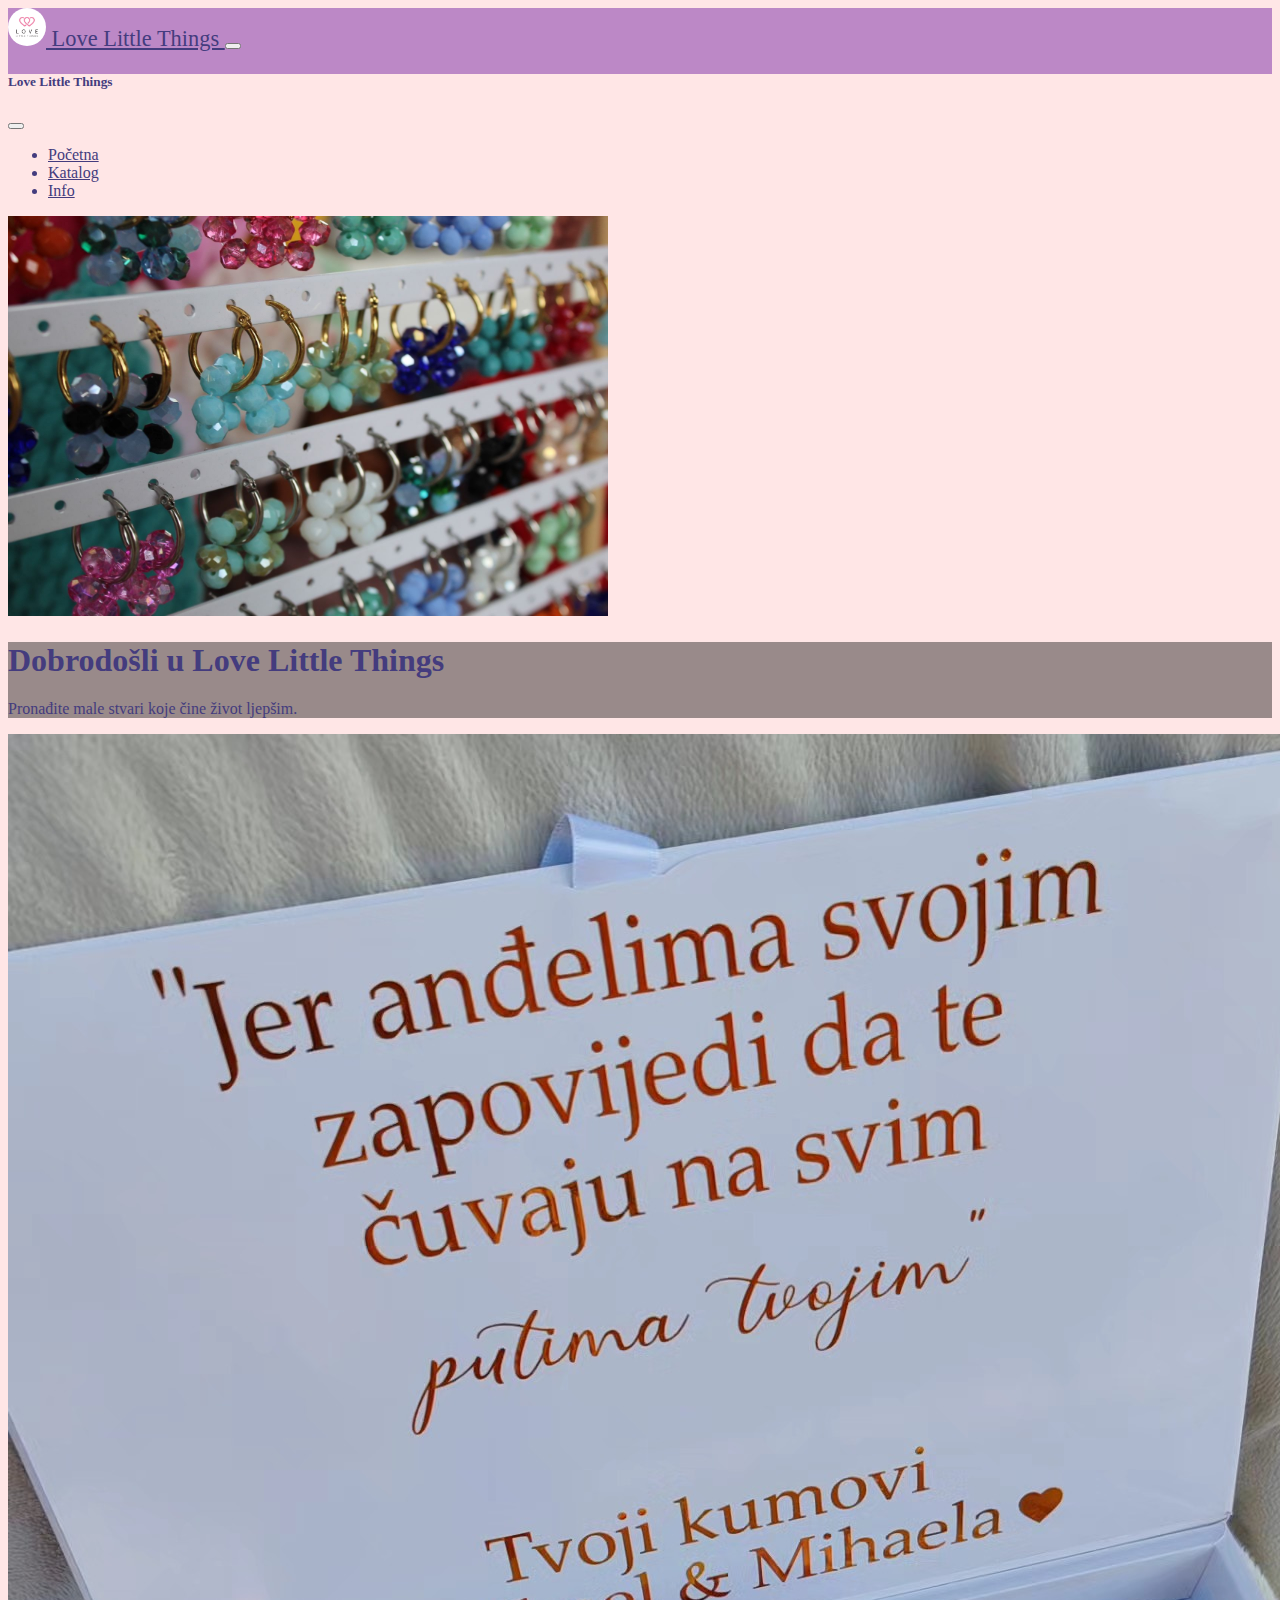
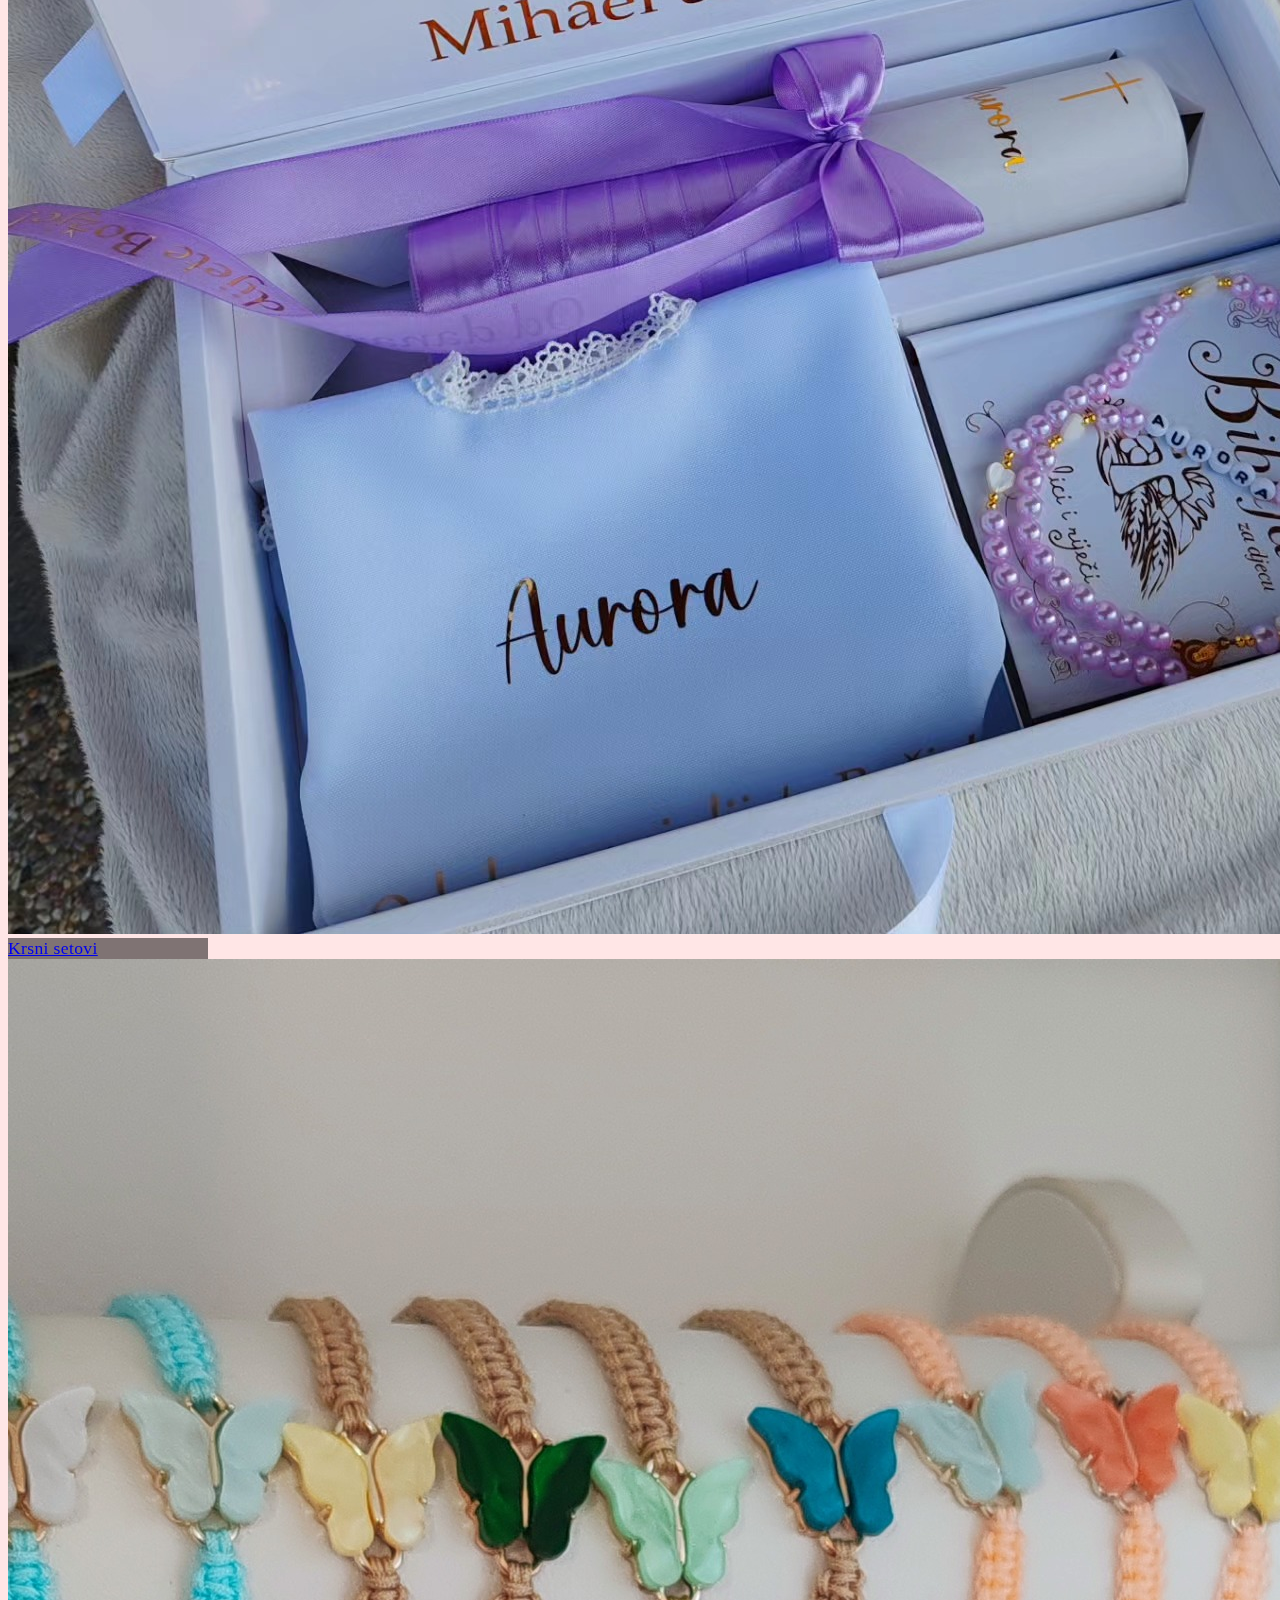
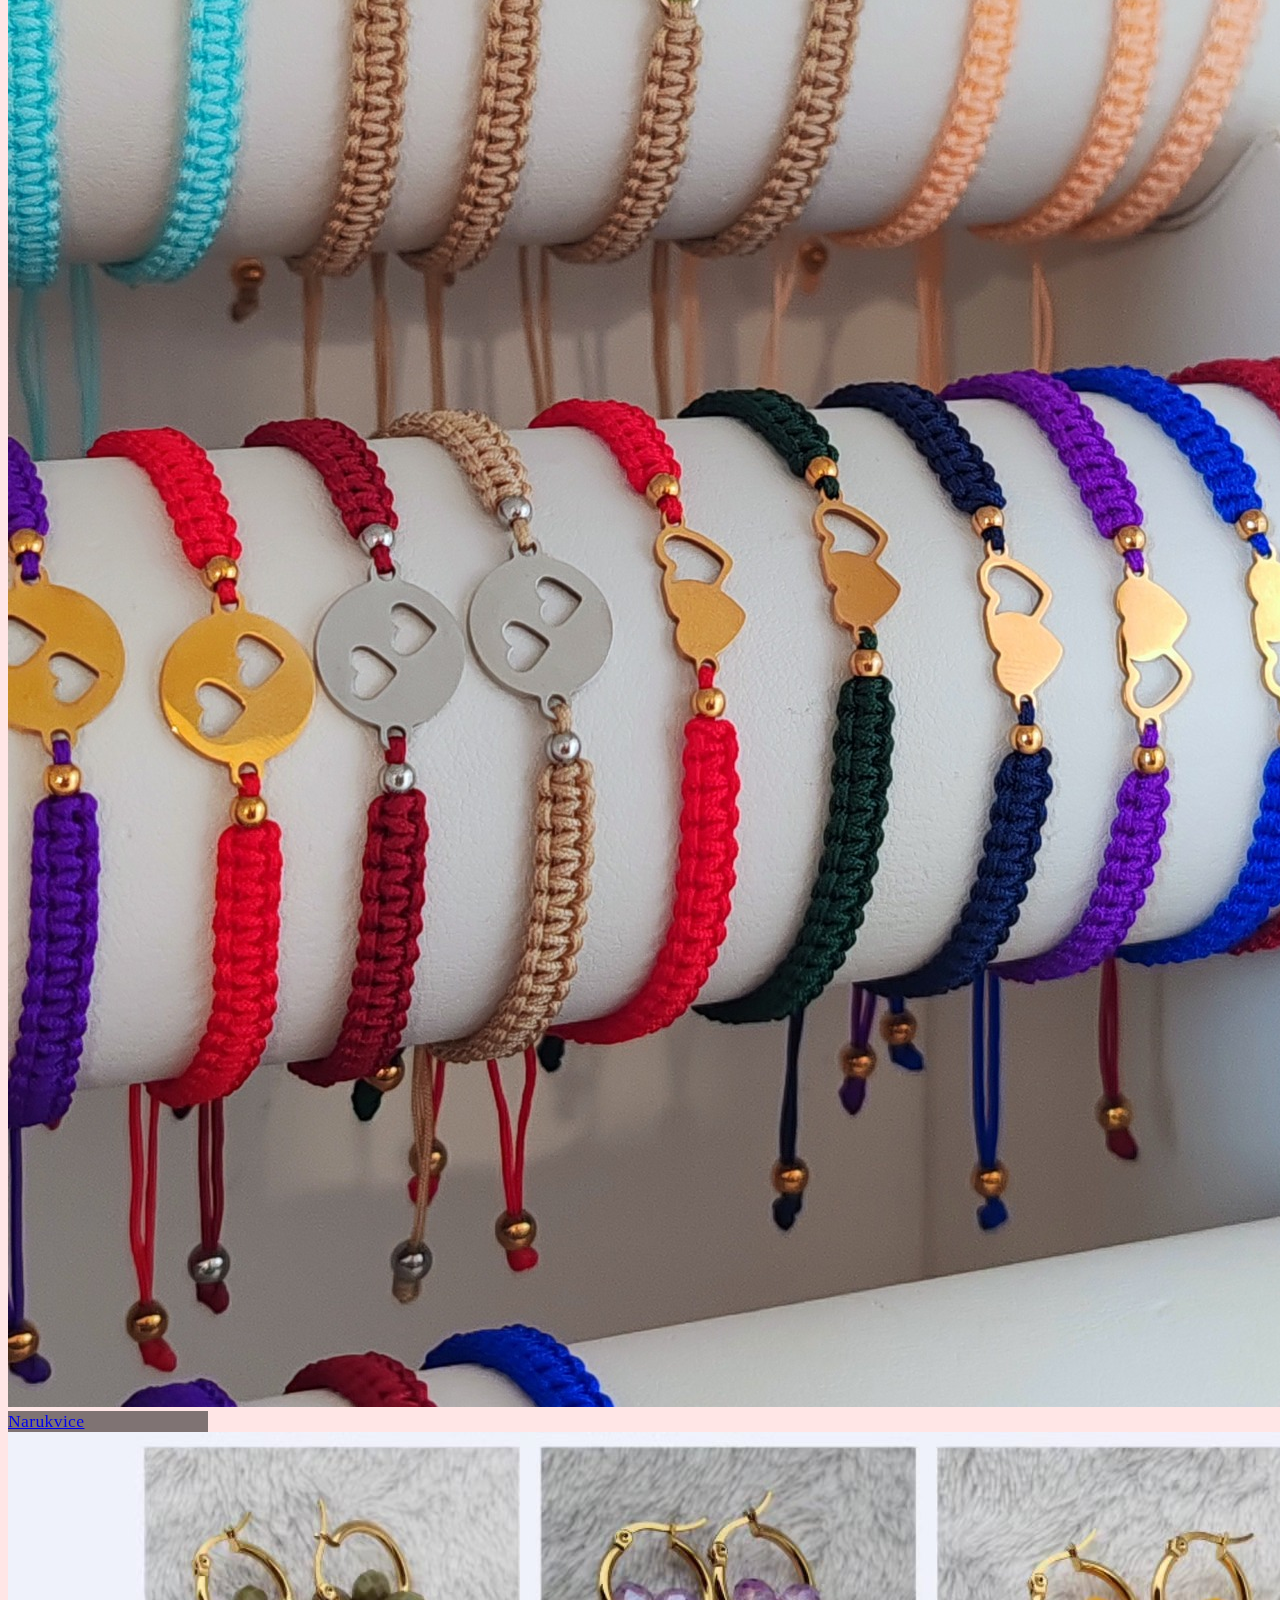
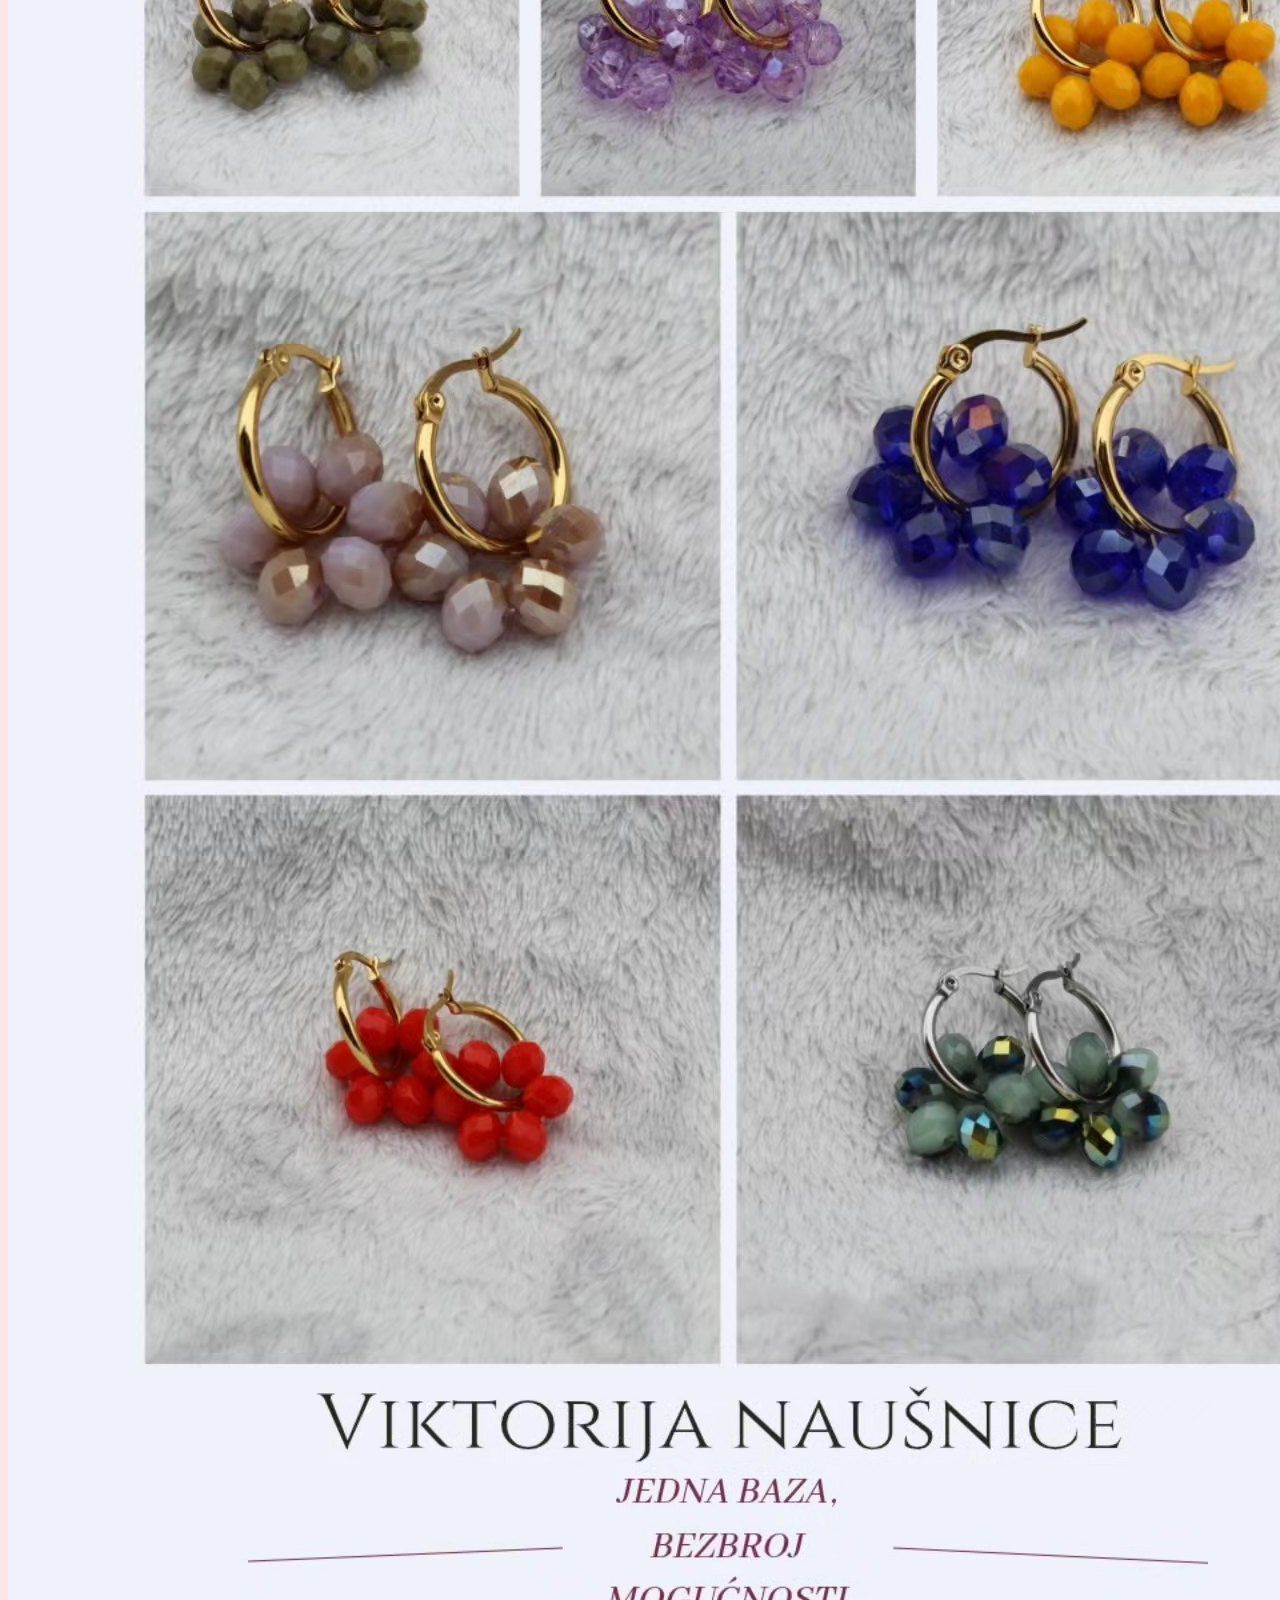
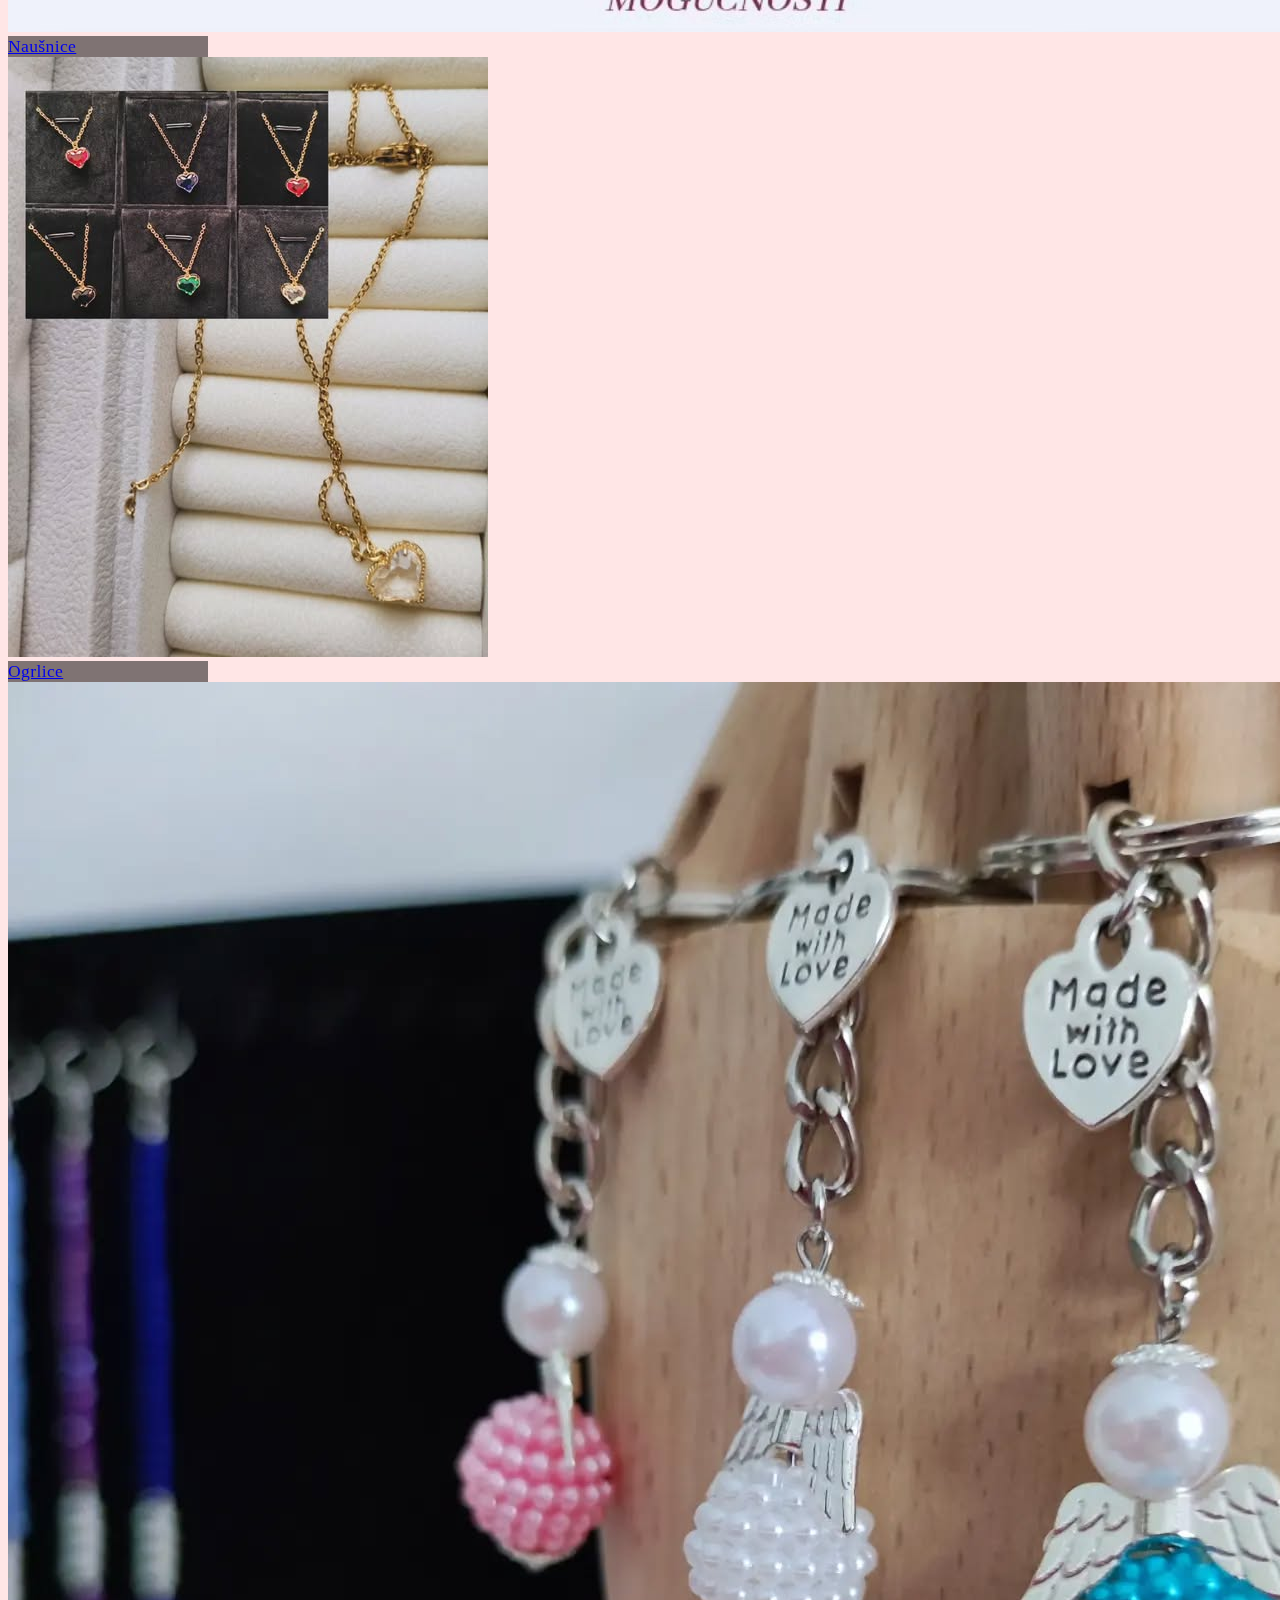
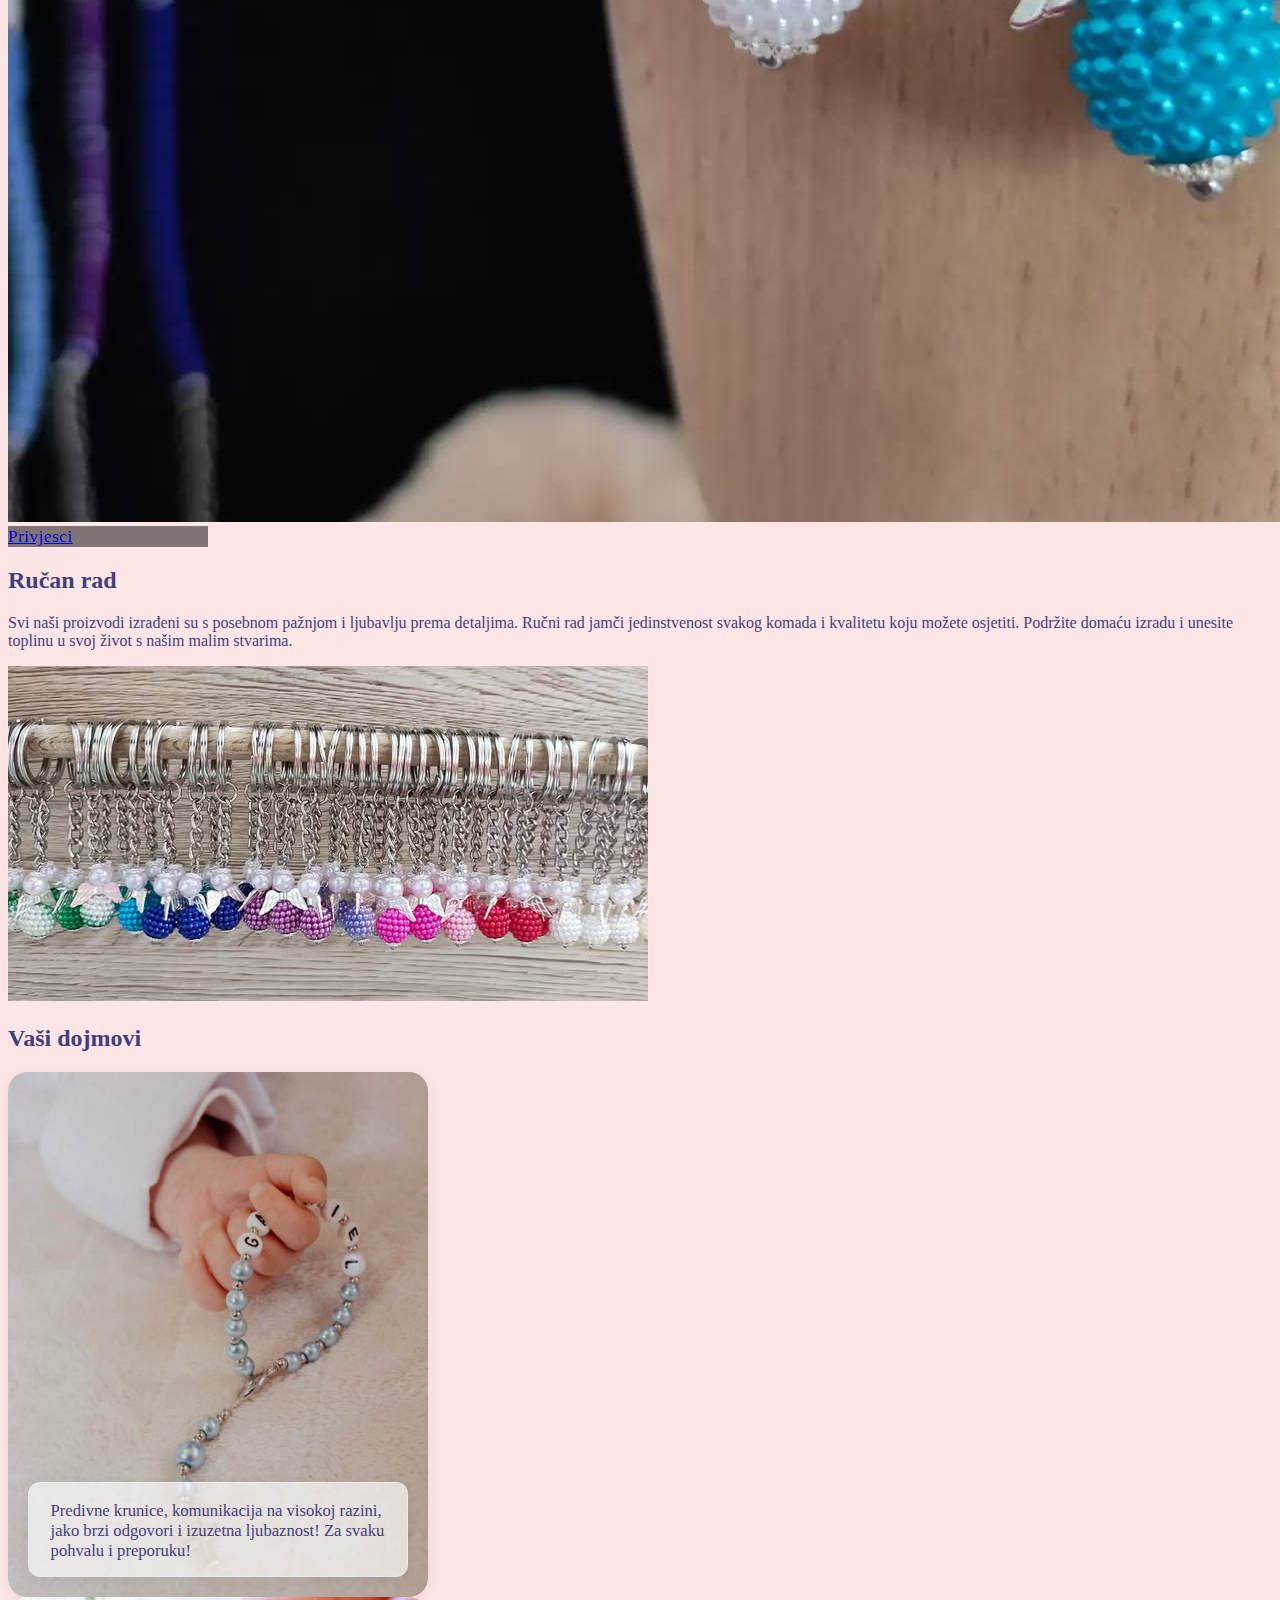
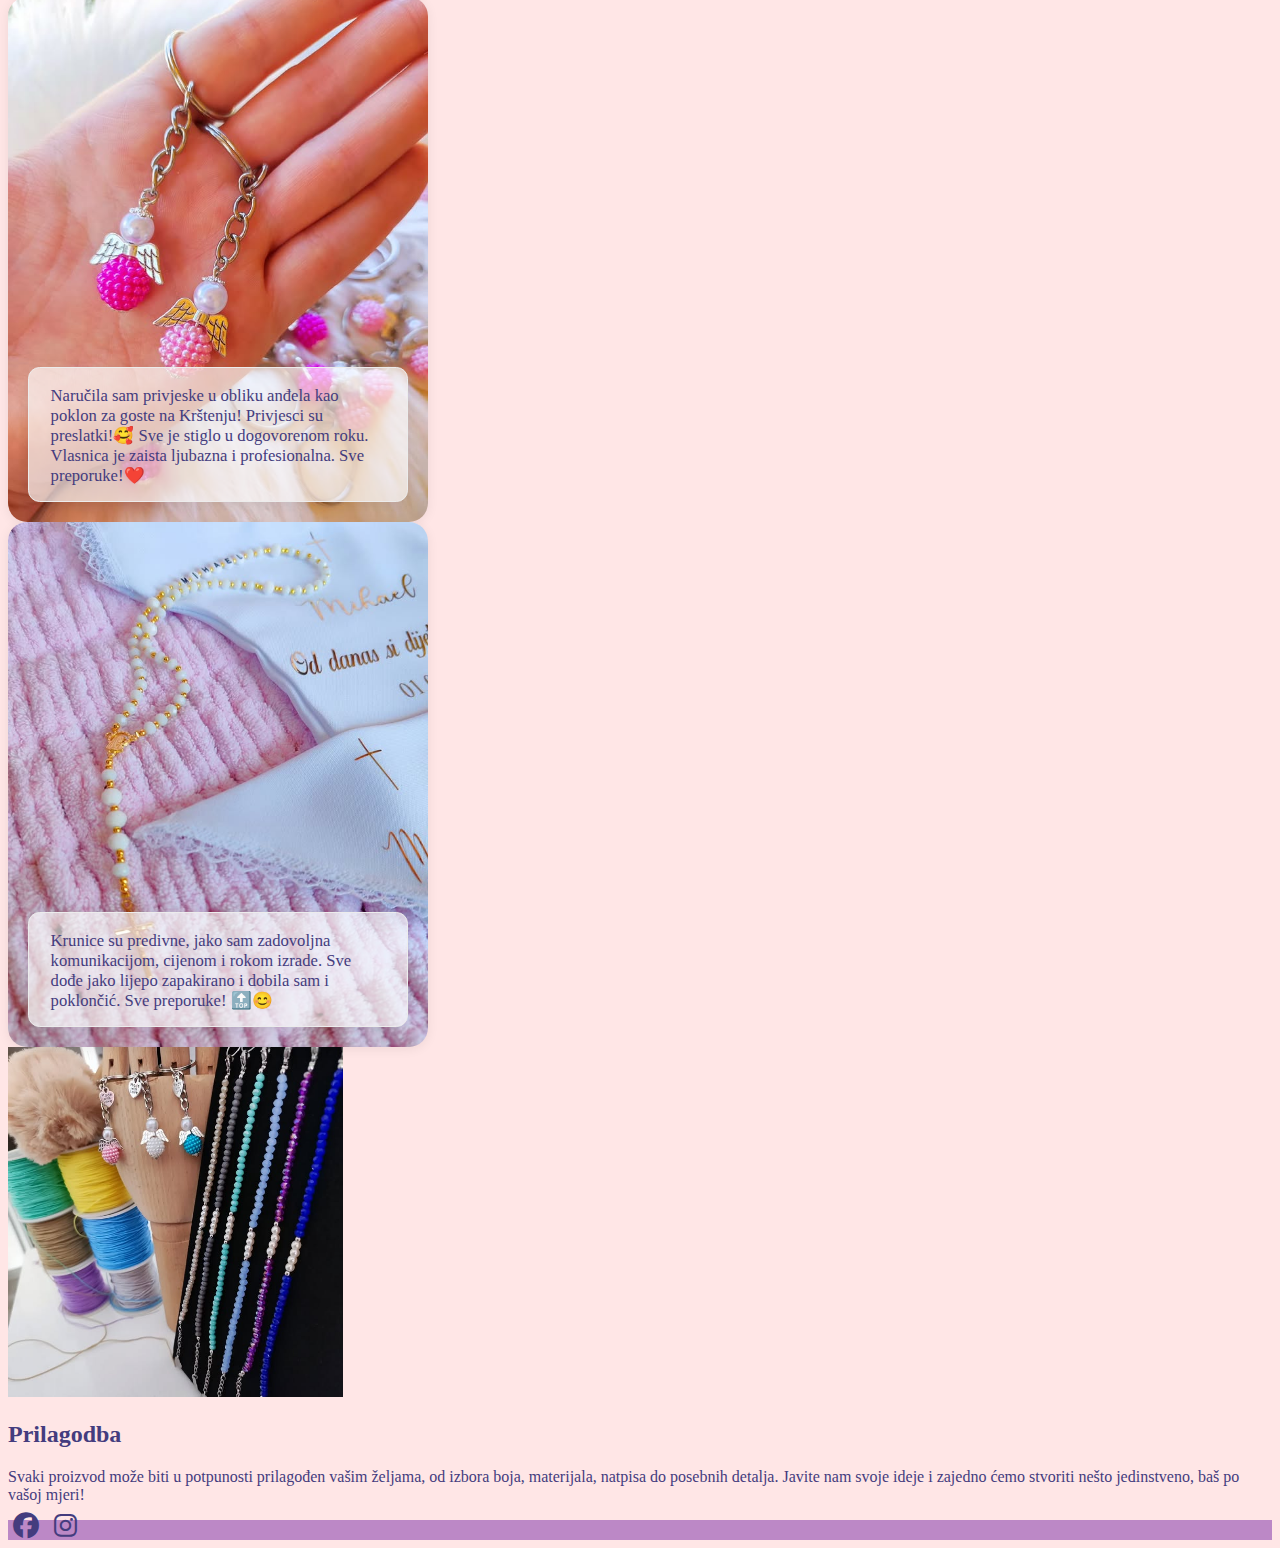
<file: Index.html>
<!DOCTYPE html>
<html lang="hr">

<head>
    <meta charset="UTF-8">
    <meta name="viewport" content="width=device-width, initial-scale=1">
    <title>Love Little Things</title>
    <link href="https://cdn.jsdelivr.net/npm/bootstrap@5.3.8/dist/css/bootstrap.min.css" rel="stylesheet"
        integrity="sha384-sRIl4kxILFvY47J16cr9ZwB07vP4J8+LH7qKQnuqkuIAvNWLzeN8tE5YBujZqJLB" crossorigin="anonymous">
    <link href="styles.css" rel="stylesheet">
    <link href="Index.css" rel="stylesheet">
    <link rel="stylesheet" href="https://cdnjs.cloudflare.com/ajax/libs/font-awesome/6.5.0/css/all.min.css">
    <!-- Favicon for browser tab -->
    <link rel="icon" type="image/png" href="Images/Logo.jpg">
</head>

<body>

    <!-- Navbar section -->
    <nav class="navbar navbar-expand-lg navbar-light">
        <div class="container">
            <!-- Brand with logo -->
            <a class="navbar-brand fw-bold d-flex align-items-center gap-2" href="Index.html">
                <img src="Images/Logo.jpg" style="height: 38px; width: auto; border-radius: 50px;">
                Love Little Things
            </a>
            <!-- Offcanvas Toggler -->
            <button class="navbar-toggler" type="button" data-bs-toggle="offcanvas" data-bs-target="#offcanvasNavbar"
                aria-controls="offcanvasNavbar" aria-label="Meni">
                <span class="navbar-toggler-icon"></span>
            </button>

            <!-- Offcanvas Menu -->
            <div class="offcanvas offcanvas-end" tabindex="-1" id="offcanvasNavbar"
                aria-labelledby="offcanvasNavbarLabel">
                <div class="offcanvas-header">
                    <h5 class="offcanvas-title" id="offcanvasNavbarLabel">Love Little Things</h5>
                    <button type="button" class="btn-close text-reset" data-bs-dismiss="offcanvas"
                        aria-label="Close"></button>
                </div>
                <div class="offcanvas-body">
                    <ul class="navbar-nav ms-auto">
                        <li class="nav-item">
                            <a class="nav-link" aria-current="page" href="Index.html">Početna</a>
                        </li>
                        <li class="nav-item">
                            <a class="nav-link" href="Katalog.html">Katalog</a>
                        </li>
                        <li class="nav-item">
                            <a class="nav-link" href="Info.html">Info</a>
                        </li>
                    </ul>
                </div>
            </div>
        </div>
    </nav>

    <!-- Hero Section -->
    <section class="hero-section position-relative">
        <img src="Images/Hero.jpg" class="img-fluid w-100" alt="Hero Image"
            style="max-height: 400px; object-fit: cover;">
        <div class="hero-overlay position-absolute top-0 start-0 w-100 h-100 d-flex flex-column justify-content-center align-items-center"
            style="background: rgba(0,0,0,0.4);">
            <h1 class="text-white fw-bold display-4">Dobrodošli u Love Little Things</h1>
            <p class="text-white lead">Pronađite male stvari koje čine život ljepšim.</p>
        </div>
    </section>

    <!-- Items Section -->
    <section class="container my-5">
        <div class="d-flex flex-wrap gap-4 justify-content-center items-flex-section">
            <a href="#" class="item-link position-relative overflow-hidden rounded shadow-sm flex-item">
                <img src="Images/KrsniSet.jpg" class="img-fluid w-100 item-img" alt="Krsni setovi">
                <div class="item-caption position-absolute bottom-0 start-0 w-100 text-center text-white py-2"
                    style="background: rgba(0,0,0,0.5);">
                    <span>Krsni setovi</span>
                </div>
            </a>
            <a href="#" class="item-link position-relative overflow-hidden rounded shadow-sm flex-item">
                <img src="Images/Narukvice.jpg" class="img-fluid w-100 item-img" alt="Narukvice">
                <div class="item-caption position-absolute bottom-0 start-0 w-100 text-center text-white py-2"
                    style="background: rgba(0,0,0,0.5);">
                    <span>Narukvice</span>
                </div>
            </a>
            <a href="#" class="item-link position-relative overflow-hidden rounded shadow-sm flex-item">
                <img src="Images/Nausnice.jpg" class="img-fluid w-100 item-img" alt="Naušnice">
                <div class="item-caption position-absolute bottom-0 start-0 w-100 text-center text-white py-2"
                    style="background: rgba(0,0,0,0.5);">
                    <span>Naušnice</span>
                </div>
            </a>

            <a href="#" class="item-link position-relative overflow-hidden rounded shadow-sm flex-item">
                <img src="Images/Ogrlice.jpg" class="img-fluid w-100 item-img" alt="Ogrlice">
                <div class="item-caption position-absolute bottom-0 start-0 w-100 text-center text-white py-2"
                    style="background: rgba(0,0,0,0.5);">
                    <span>Ogrlice</span>
                </div>
            </a>

            <a href="#" class="item-link position-relative overflow-hidden rounded shadow-sm flex-item">
                <img src="Images/Privjesci.jpg" class="img-fluid w-100 item-img" alt="Privjesci">
                <div class="item-caption position-absolute bottom-0 start-0 w-100 text-center text-white py-2"
                    style="background: rgba(0,0,0,0.5);">
                    <span>Privjesci</span>
                </div>
            </a>

        </div>
    </section>


    <!-- Ručan rad Section -->
    <section class="container my-5">
        <div class="row justify-content-center align-items-center">
            <div class="col-12 col-md-10 col-lg-8 text-center">
                <h2 class="fw-bold mb-4">Ručan rad</h2>
                <p class="lead">
                    Svi naši proizvodi izrađeni su s posebnom pažnjom i ljubavlju prema detaljima. Ručni rad jamči
                    jedinstvenost svakog komada i kvalitetu koju možete osjetiti. Podržite domaću izradu i unesite
                    toplinu u svoj život s našim malim stvarima.
                </p>
                <img src="Images/RucanRad.jpg" alt="Ručan rad" class="img-fluid rounded shadow mt-4"
                    style="max-height: 350px; object-fit: cover;">
            </div>
        </div>
    </section>

    <!-- Vaši dojmovi Section -->
    <section class="container my-5">
        <h2 class="fw-bold mb-4 text-center">Vaši dojmovi</h2>
        <div class="d-flex flex-wrap gap-4 justify-content-center vasi-dojmovi-flex">
            <div class="vasi-dojmovi-item">
                <img src="Images/Dojam1.jpg" class="vasi-dojmovi-img">
                <div class="speech-bubble">
                    Predivne krunice, komunikacija na visokoj razini, jako brzi odgovori i izuzetna ljubaznost! Za
                    svaku pohvalu i preporuku!
                    <br>
                </div>
            </div>
            <div class="vasi-dojmovi-item">
                <img src="Images/Dojam2.jpg" class="vasi-dojmovi-img">
                <div class="speech-bubble">
                    Naručila sam privjeske u obliku anđela kao poklon za goste na Krštenju! Privjesci su
                    preslatki!🥰 Sve je stiglo u dogovorenom roku. Vlasnica je zaista ljubazna i profesionalna. Sve
                    preporuke!❤️
                    <br>
                </div>
            </div>
            <div class="vasi-dojmovi-item">
                <img src="Images/Dojam3.jpg" class="vasi-dojmovi-img">
                <div class="speech-bubble">
                    Krunice su predivne, jako sam zadovoljna komunikacijom, cijenom i rokom izrade. Sve dođe jako
                    lijepo zapakirano i dobila sam i poklončić. Sve preporuke! 🔝😊
                    <br>
                </div>
            </div>
        </div>
    </section>

    <!-- Prilagodba Section -->
    <section class="container my-5">
        <div class="row align-items-center justify-content-center">
            <div class="col-12 col-lg-5 mb-4 mb-lg-0">
                <img src="Images/Prilagodba.jpg" alt="Prilagodba" class="img-fluid rounded shadow w-100"
                    style="max-height: 350px; object-fit: cover;">
            </div>
            <div class="col-12 col-lg-7">
                <h2 class="fw-bold mb-4">Prilagodba</h2>
                <p class="lead">
                    Svaki proizvod može biti u potpunosti prilagođen vašim željama, od izbora boja, materijala, natpisa
                    do posebnih detalja.
                    Javite nam svoje ideje i zajedno ćemo stvoriti nešto jedinstveno, baš po vašoj mjeri!
                </p>
            </div>
        </div>
    </section>


    <!-- Footer Section -->
    <footer class="llt-footer mt-5 py-4">
        <div class="container d-flex flex-column flex-md-row justify-content-between align-items-center">
            <div class="d-flex gap-3 justify-content-center">
                <a href="https://www.facebook.com/people/Love-Little-Thingsby-Kristina/61571485262068/#" target="_blank"
                    rel="noopener" class="llt-footer-link" aria-label="Facebook">
                    <i class="fa-brands fa-facebook fa-xl llt-footer-icon"></i>
                </a>
                <a href="https://www.instagram.com/lovelittlethings_kristina" target="_blank" rel="noopener"
                    class="llt-footer-link" aria-label="Instagram">
                    <i class="fa-brands fa-instagram fa-xl llt-footer-icon"></i>
                </a>
            </div>
        </div>
    </footer>

    <script src="https://cdn.jsdelivr.net/npm/bootstrap@5.3.8/dist/js/bootstrap.bundle.min.js"
        integrity="sha384-FKyoEForCGlyvwx9Hj09JcYn3nv7wiPVlz7YYwJrWVcXK/BmnVDxM+D2scQbITxI"
        crossorigin="anonymous"></script>

</body>

</html>
</file>
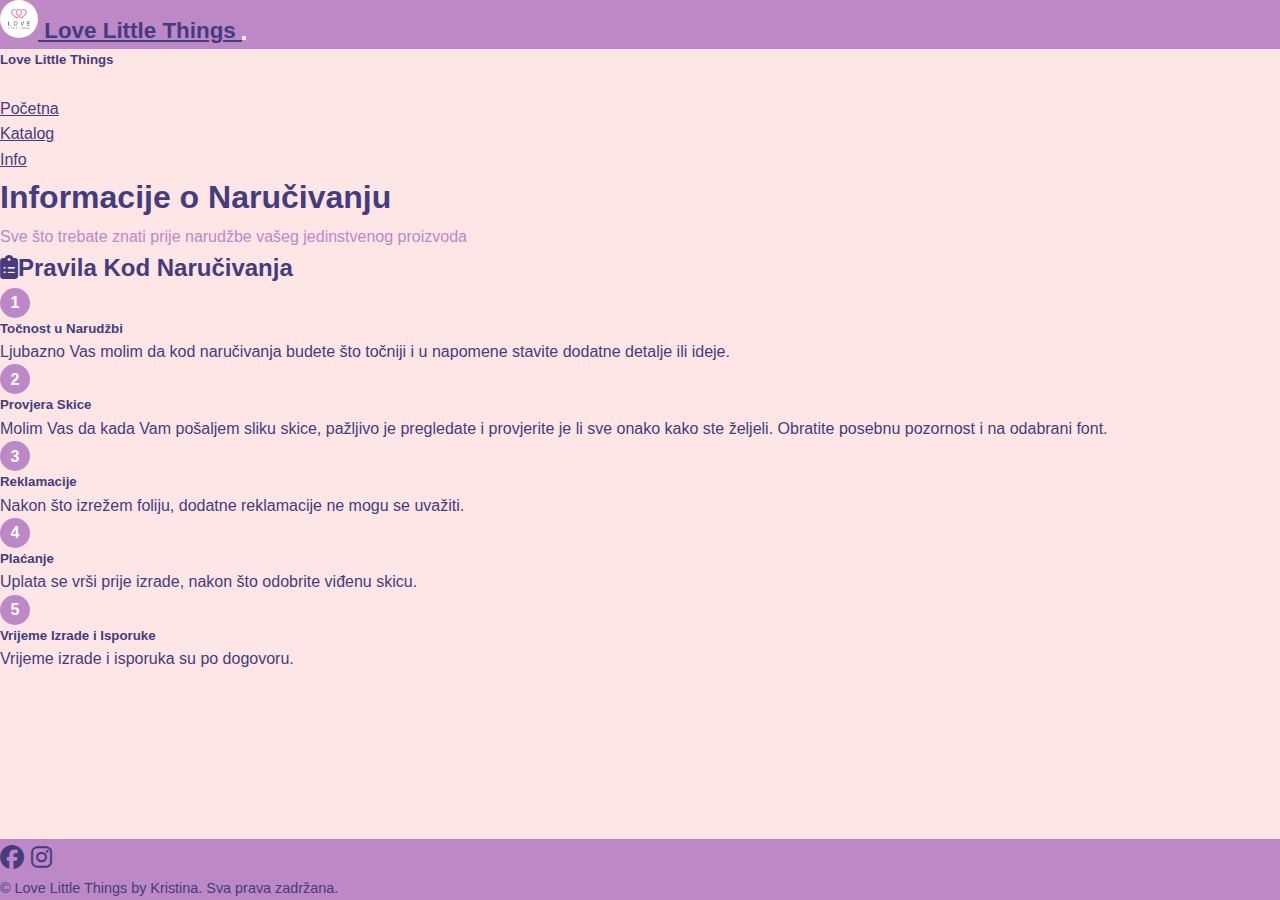
<file: info/index.html>
<!DOCTYPE html><html lang="hr"> <head><meta charset="utf-8"><link rel="icon" type="image/svg+xml" href="../favicon.svg"><link rel="icon" href="../favicon.ico"><meta name="viewport" content="width=device-width, initial-scale=1"><meta name="generator" content="Astro v6.1.5"><meta name="description" content="Love Little Things - Ručno izrađeni proizvodi od strane Kristine"><!-- Bootstrap CSS --><link href="https://cdn.jsdelivr.net/npm/bootstrap@5.3.8/dist/css/bootstrap.min.css" rel="stylesheet" integrity="sha384-sRIl4kxILFvY47J16cr9ZwB07vP4J8+LH7qKQnuqkuIAvNWLzeN8tE5YBujZqJLB" crossorigin="anonymous"><!-- Font Awesome --><link rel="stylesheet" href="https://cdnjs.cloudflare.com/ajax/libs/font-awesome/6.5.0/css/all.min.css"><!-- Global Styles --><link rel="stylesheet" href="../styles/global.css"><title>Informacije i Pravila | Love Little Things</title></head> <body> <nav class="navbar navbar-expand-lg navbar-light" style="background: var(--llt-accent-mid);"> <div class="container"> <!-- Brand with logo --> <a class="navbar-brand fw-bold d-flex align-items-center gap-2" href=".." style="color: var(--llt-accent-dark); font-size: 1.4rem;"> <img src="../images/Logo.jpg" style="height: 38px; width: auto; border-radius: 50%;">
Love Little Things
</a> <!-- Offcanvas Toggler --> <button class="navbar-toggler" type="button" data-bs-toggle="offcanvas" data-bs-target="#offcanvasNavbar" aria-controls="offcanvasNavbar" aria-label="Meni"> <span class="navbar-toggler-icon"></span> </button> <!-- Offcanvas Menu --> <div class="offcanvas offcanvas-end" tabindex="-1" id="offcanvasNavbar" aria-labelledby="offcanvasNavbarLabel" style="background: var(--llt-bg-light);"> <div class="offcanvas-header"> <h5 class="offcanvas-title" id="offcanvasNavbarLabel" style="color: var(--llt-accent-dark);">Love Little Things</h5> <button type="button" class="btn-close text-reset" data-bs-dismiss="offcanvas" aria-label="Close"></button> </div> <div class="offcanvas-body"> <ul class="navbar-nav ms-auto"> <li class="nav-item"> <a class="nav-link" aria-current="page" href=".." style="color: var(--llt-accent-dark); font-weight: 500;">Početna</a> </li> <li class="nav-item"> <a class="nav-link" href="../katalog" style="color: var(--llt-accent-dark); font-weight: 500;">Katalog</a> </li> <li class="nav-item"> <a class="nav-link" href="../info" style="color: var(--llt-accent-dark); font-weight: 500;">Info</a> </li> </ul> </div> </div> </div> </nav> <main>  <div class="container py-5"> <!-- Hero Section --> <div class="text-center mb-5"> <h1 class="display-4 fw-bold" style="color: var(--llt-accent-dark);">Informacije o Naručivanju</h1> <p class="lead" style="color: var(--llt-accent-mid);">Sve što trebate znati prije narudžbe vašeg jedinstvenog proizvoda</p> </div> <!-- Rules Section --> <div class="row g-4 mb-5"> <div class="col-lg-8 mx-auto"> <div class="card border-0 shadow-sm" style="background: var(--llt-bg-light);"> <div class="card-body p-4"> <h2 class="h3 mb-4 text-center" style="color: var(--llt-accent-dark);"> <i class="fas fa-clipboard-list me-2"></i>Pravila Kod Naručivanja
</h2> <div class="rules-list"> <div class="rule-item mb-4"> <div class="d-flex align-items-start"> <div class="rule-number me-3" style="background: var(--llt-accent-mid); color: white; width: 30px; height: 30px; border-radius: 50%; display: flex; align-items: center; justify-content: center; font-weight: bold; flex-shrink: 0;">1</div> <div> <h5 style="color: var(--llt-accent-dark);">Točnost u Narudžbi</h5> <p style="color: var(--llt-accent-dark); margin-bottom: 0;">Ljubazno Vas molim da kod naručivanja budete što točniji i u napomene stavite dodatne detalje ili ideje.</p> </div> </div> </div> <div class="rule-item mb-4"> <div class="d-flex align-items-start"> <div class="rule-number me-3" style="background: var(--llt-accent-mid); color: white; width: 30px; height: 30px; border-radius: 50%; display: flex; align-items: center; justify-content: center; font-weight: bold; flex-shrink: 0;">2</div> <div> <h5 style="color: var(--llt-accent-dark);">Provjera Skice</h5> <p style="color: var(--llt-accent-dark); margin-bottom: 0;">Molim Vas da kada Vam pošaljem sliku skice, pažljivo je pregledate i provjerite je li sve onako kako ste željeli. Obratite posebnu pozornost i na odabrani font.</p> </div> </div> </div> <div class="rule-item mb-4"> <div class="d-flex align-items-start"> <div class="rule-number me-3" style="background: var(--llt-accent-mid); color: white; width: 30px; height: 30px; border-radius: 50%; display: flex; align-items: center; justify-content: center; font-weight: bold; flex-shrink: 0;">3</div> <div> <h5 style="color: var(--llt-accent-dark);">Reklamacije</h5> <p style="color: var(--llt-accent-dark); margin-bottom: 0;">Nakon što izrežem foliju, dodatne reklamacije ne mogu se uvažiti.</p> </div> </div> </div> <div class="rule-item mb-4"> <div class="d-flex align-items-start"> <div class="rule-number me-3" style="background: var(--llt-accent-mid); color: white; width: 30px; height: 30px; border-radius: 50%; display: flex; align-items: center; justify-content: center; font-weight: bold; flex-shrink: 0;">4</div> <div> <h5 style="color: var(--llt-accent-dark);">Plaćanje</h5> <p style="color: var(--llt-accent-dark); margin-bottom: 0;">Uplata se vrši prije izrade, nakon što odobrite viđenu skicu.</p> </div> </div> </div> <div class="rule-item"> <div class="d-flex align-items-start"> <div class="rule-number me-3" style="background: var(--llt-accent-mid); color: white; width: 30px; height: 30px; border-radius: 50%; display: flex; align-items: center; justify-content: center; font-weight: bold; flex-shrink: 0;">5</div> <div> <h5 style="color: var(--llt-accent-dark);">Vrijeme Izrade i Isporuke</h5> <p style="color: var(--llt-accent-dark); margin-bottom: 0;">Vrijeme izrade i isporuka su po dogovoru.</p> </div> </div> </div> </div> </div> </div> </div> </div> </div> </main> <footer class="py-4" style="background: var(--llt-accent-mid); color: var(--llt-accent-dark);"> <div class="container"> <div class="text-center mb-3"> <a href="https://www.facebook.com/people/Love-Little-Thingsby-Kristina/61571485262068/" target="_blank" rel="noopener" class="me-3" style="color: var(--llt-accent-dark); font-size: 1.5rem; text-decoration: none;"> <i class="fab fa-facebook"></i> </a> <a href="https://www.instagram.com/lovelittlethings_kristina" target="_blank" rel="noopener" style="color: var(--llt-accent-dark); font-size: 1.5rem; text-decoration: none;"> <i class="fab fa-instagram"></i> </a> </div> <p class="text-center mb-0" style="font-size: 0.9rem;">&copy; Love Little Things by Kristina. Sva prava zadržana.</p> </div> </footer> <!-- Bootstrap JS --> <script src="https://cdn.jsdelivr.net/npm/bootstrap@5.3.8/dist/js/bootstrap.bundle.min.js" integrity="sha384-sRIl4kxILFvY47J16cr9ZwB07vP4J8+LH7qKQnuqkuIAvNWLzeN8tE5YBujZqJLB" crossorigin="anonymous"></script> </body> </html>
</file>
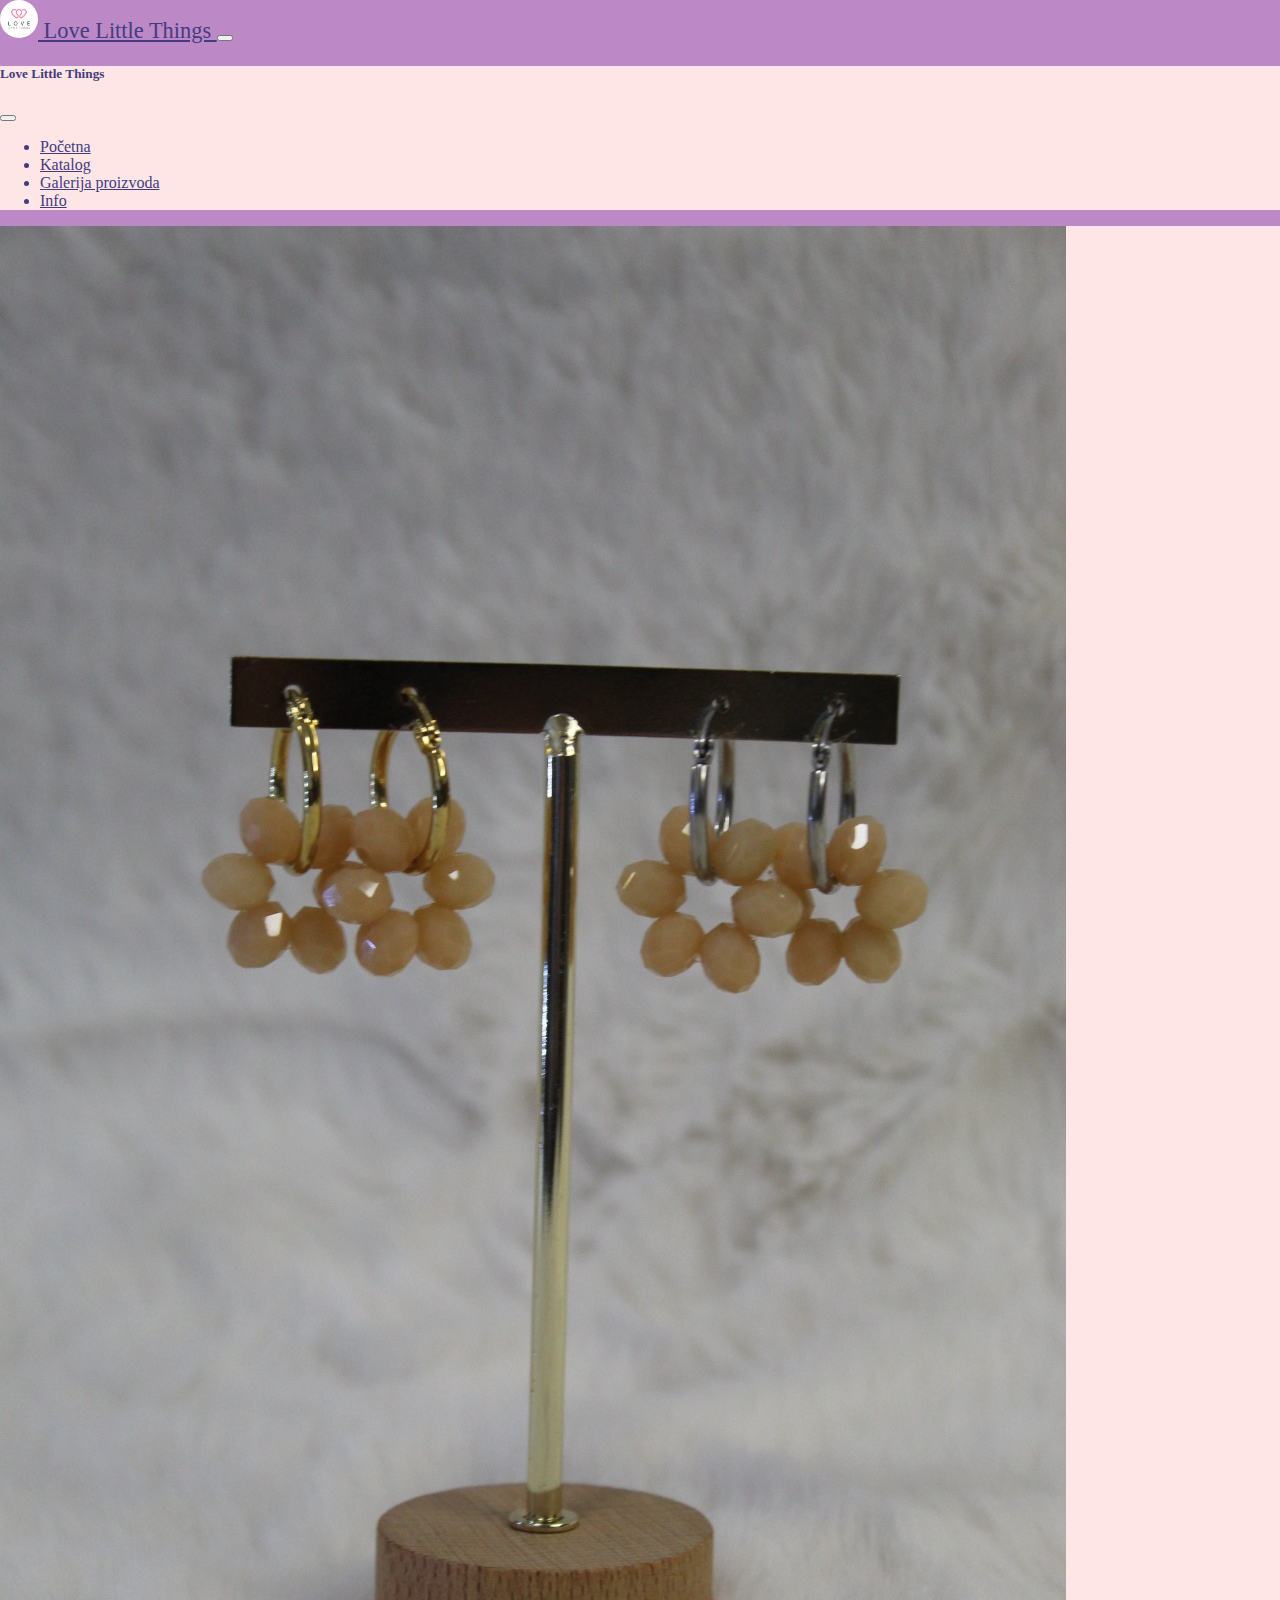
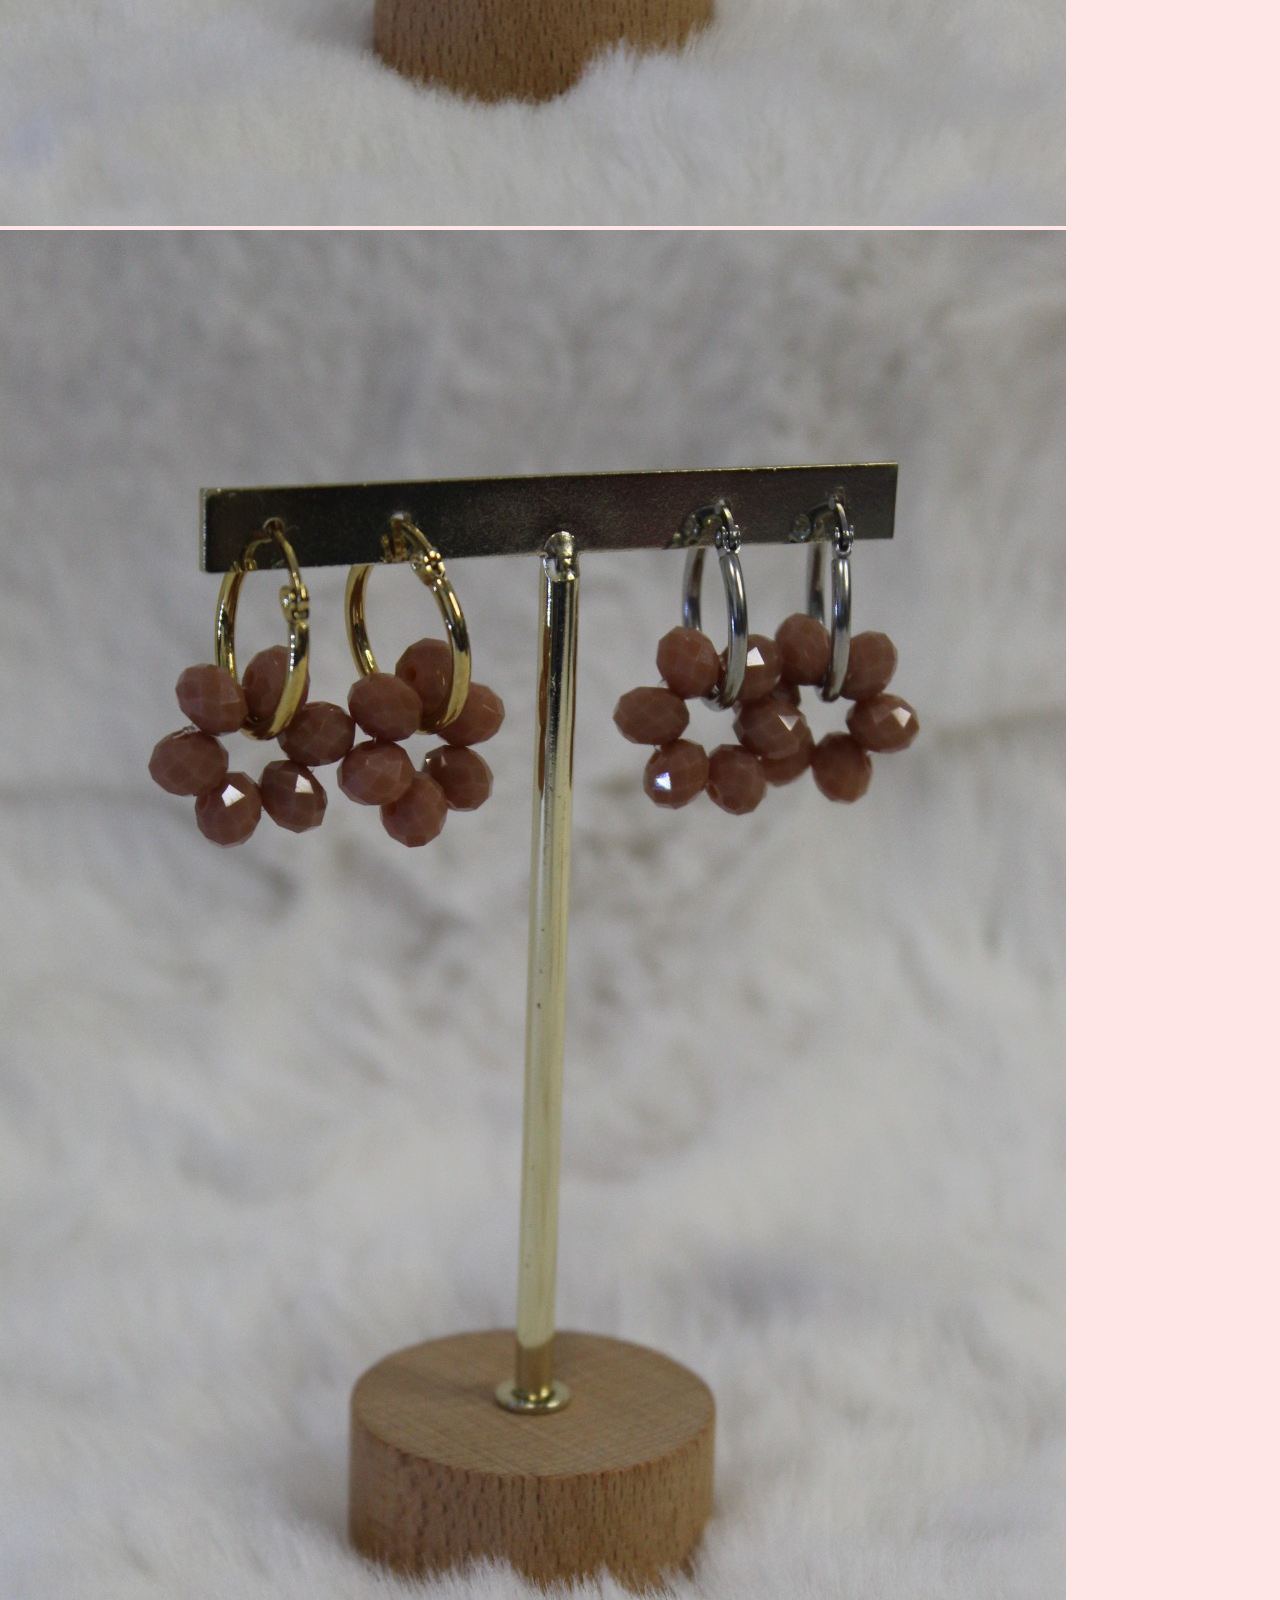
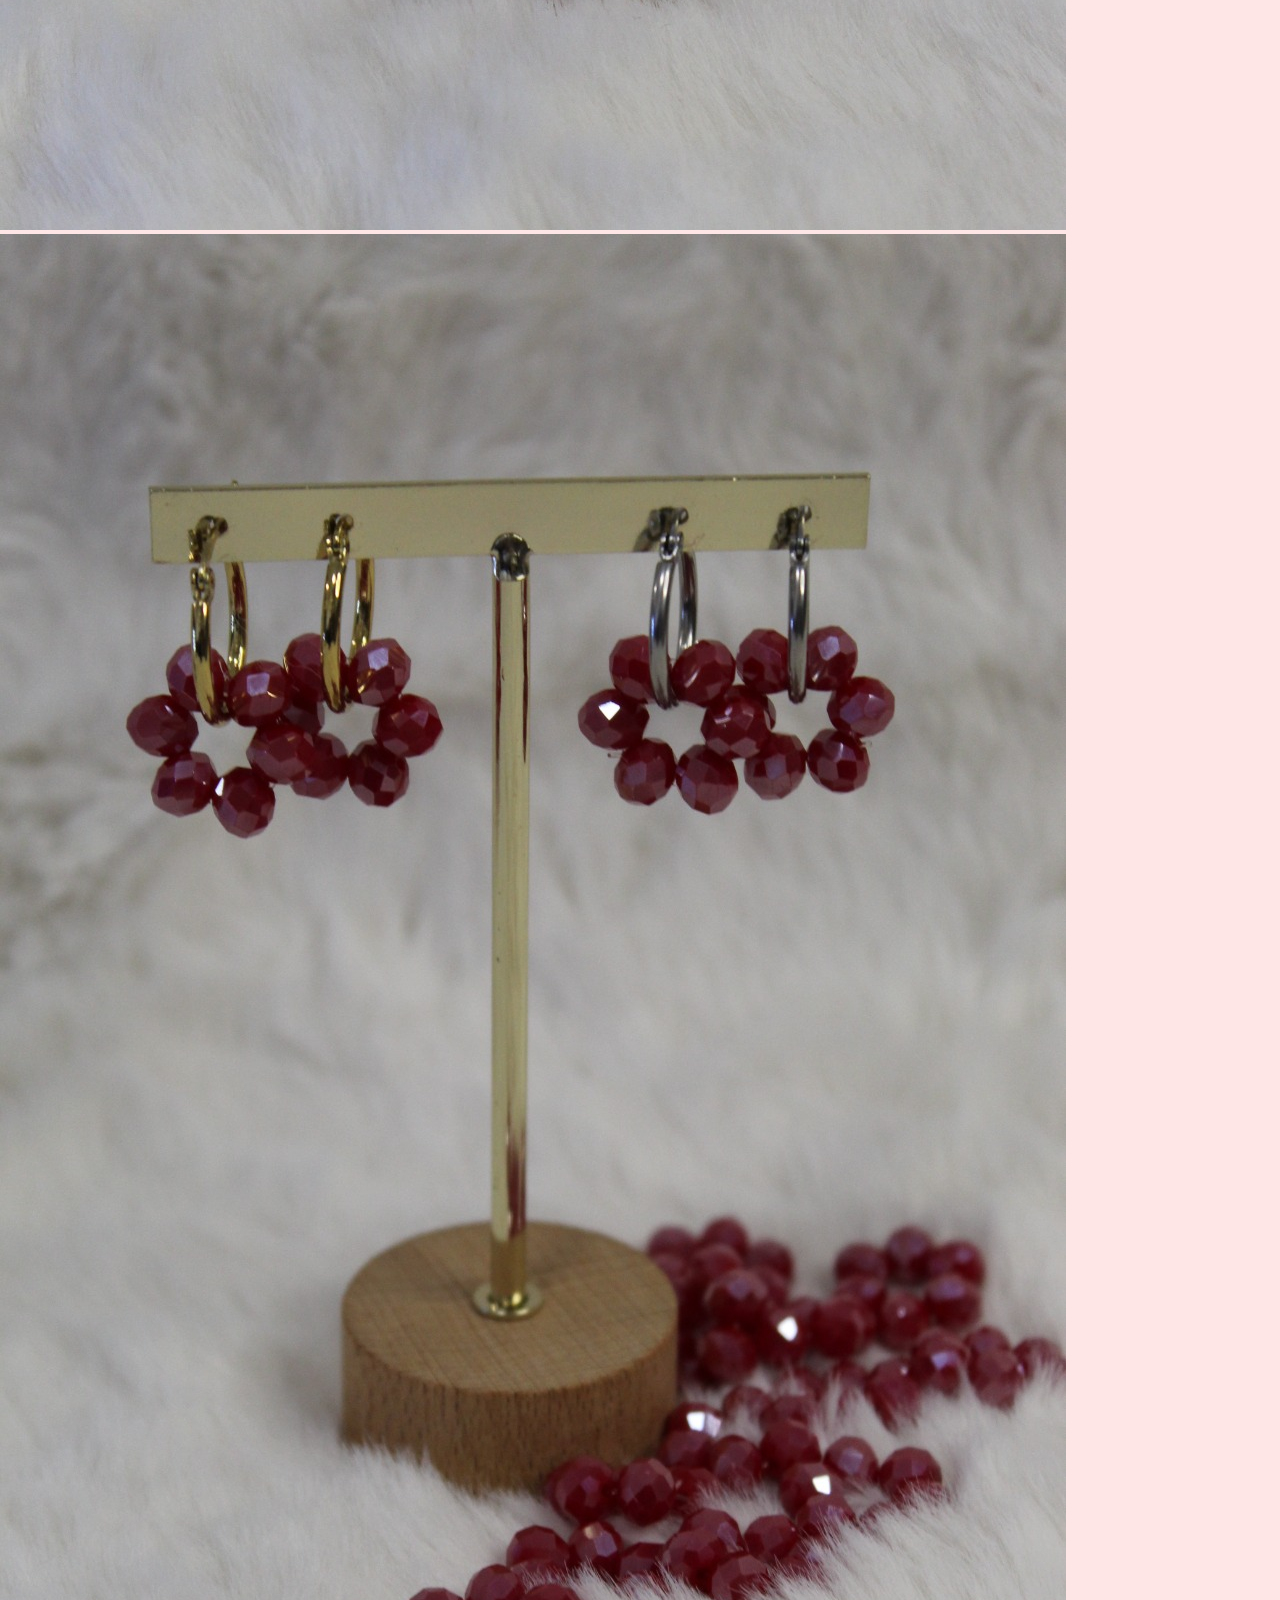
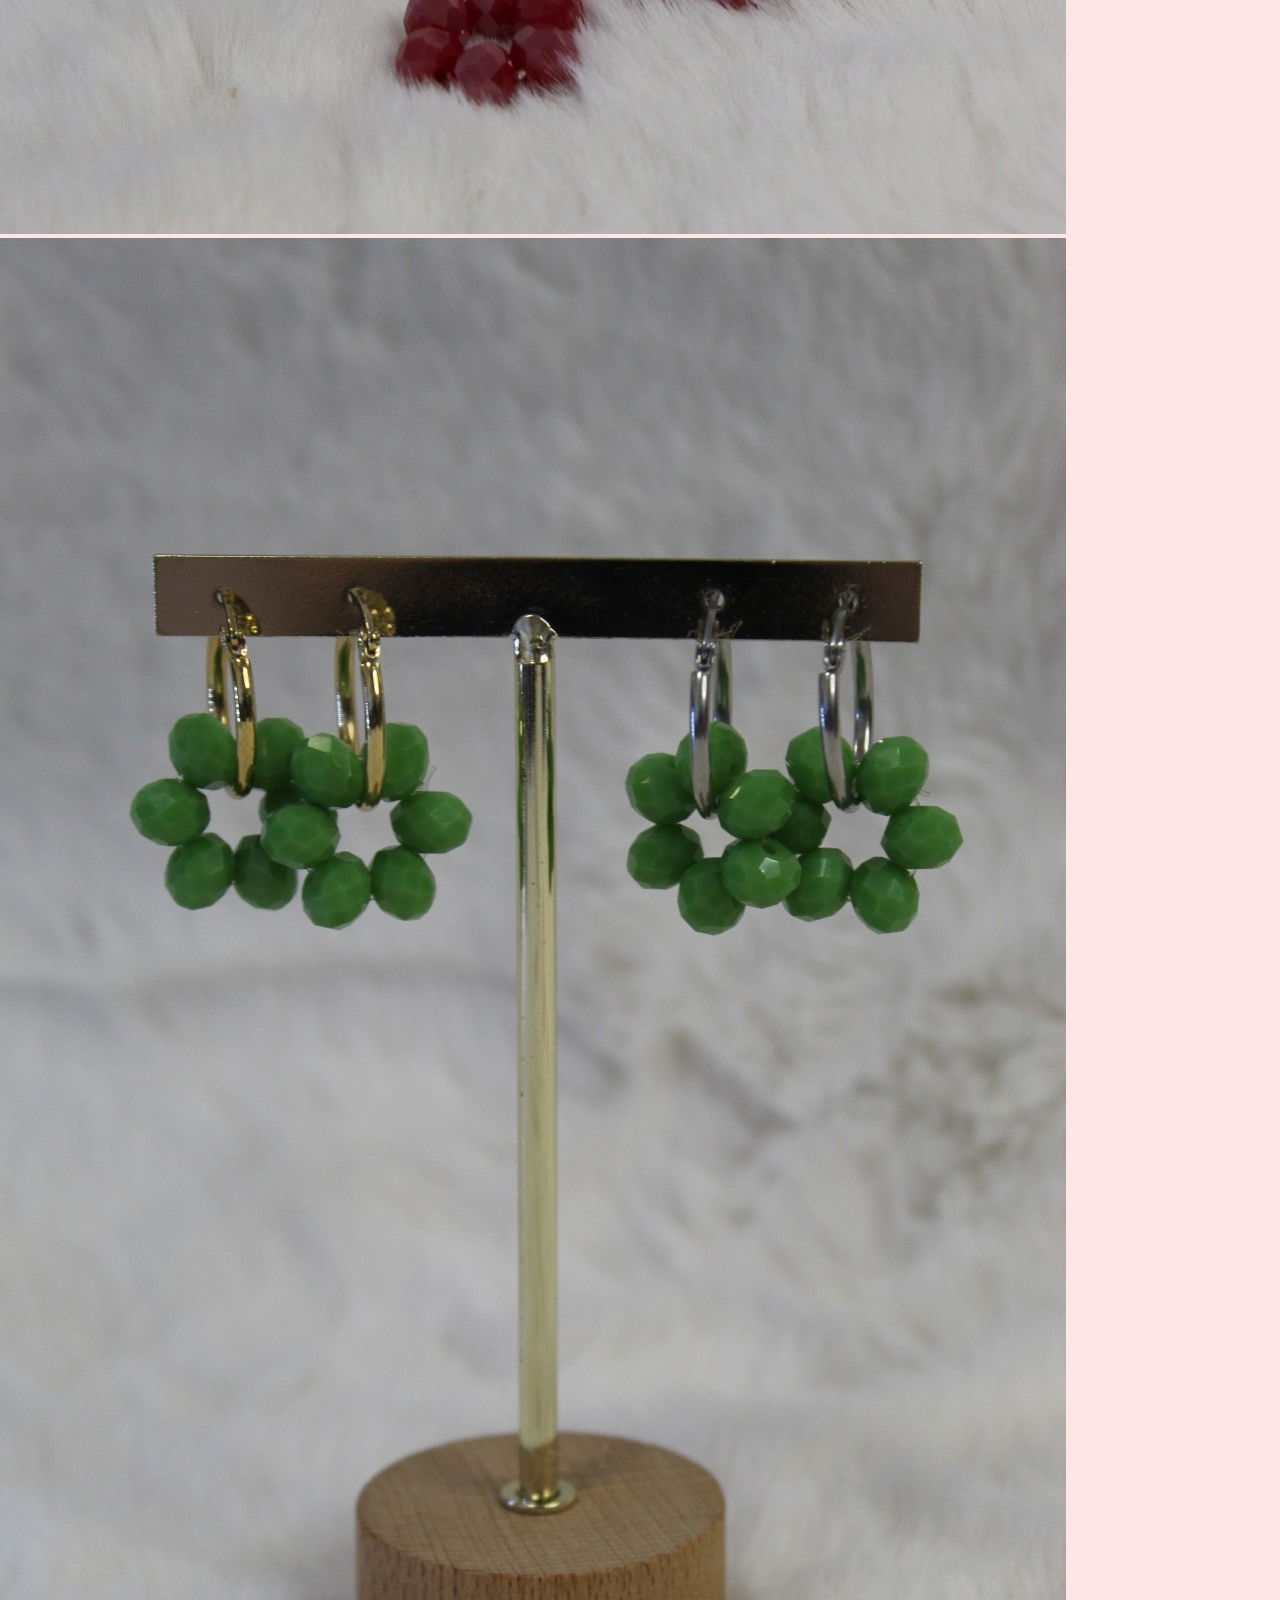
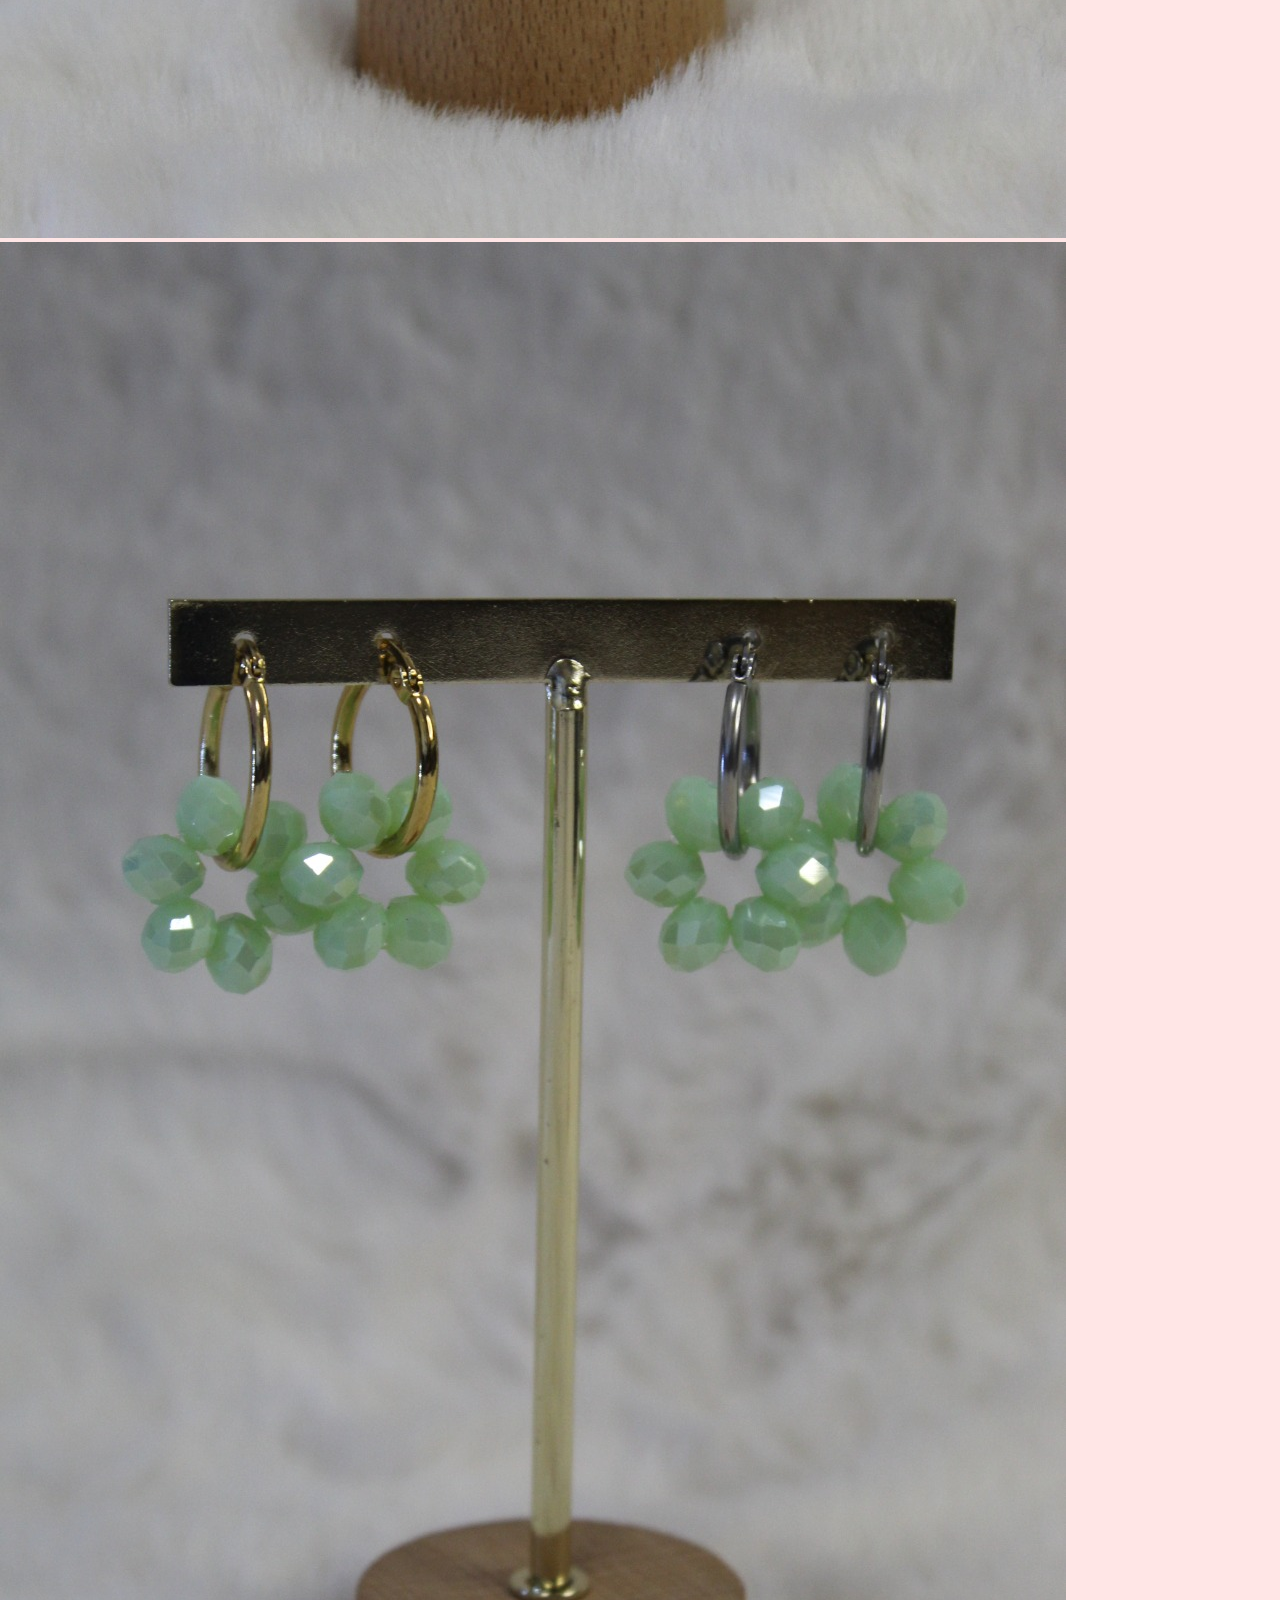
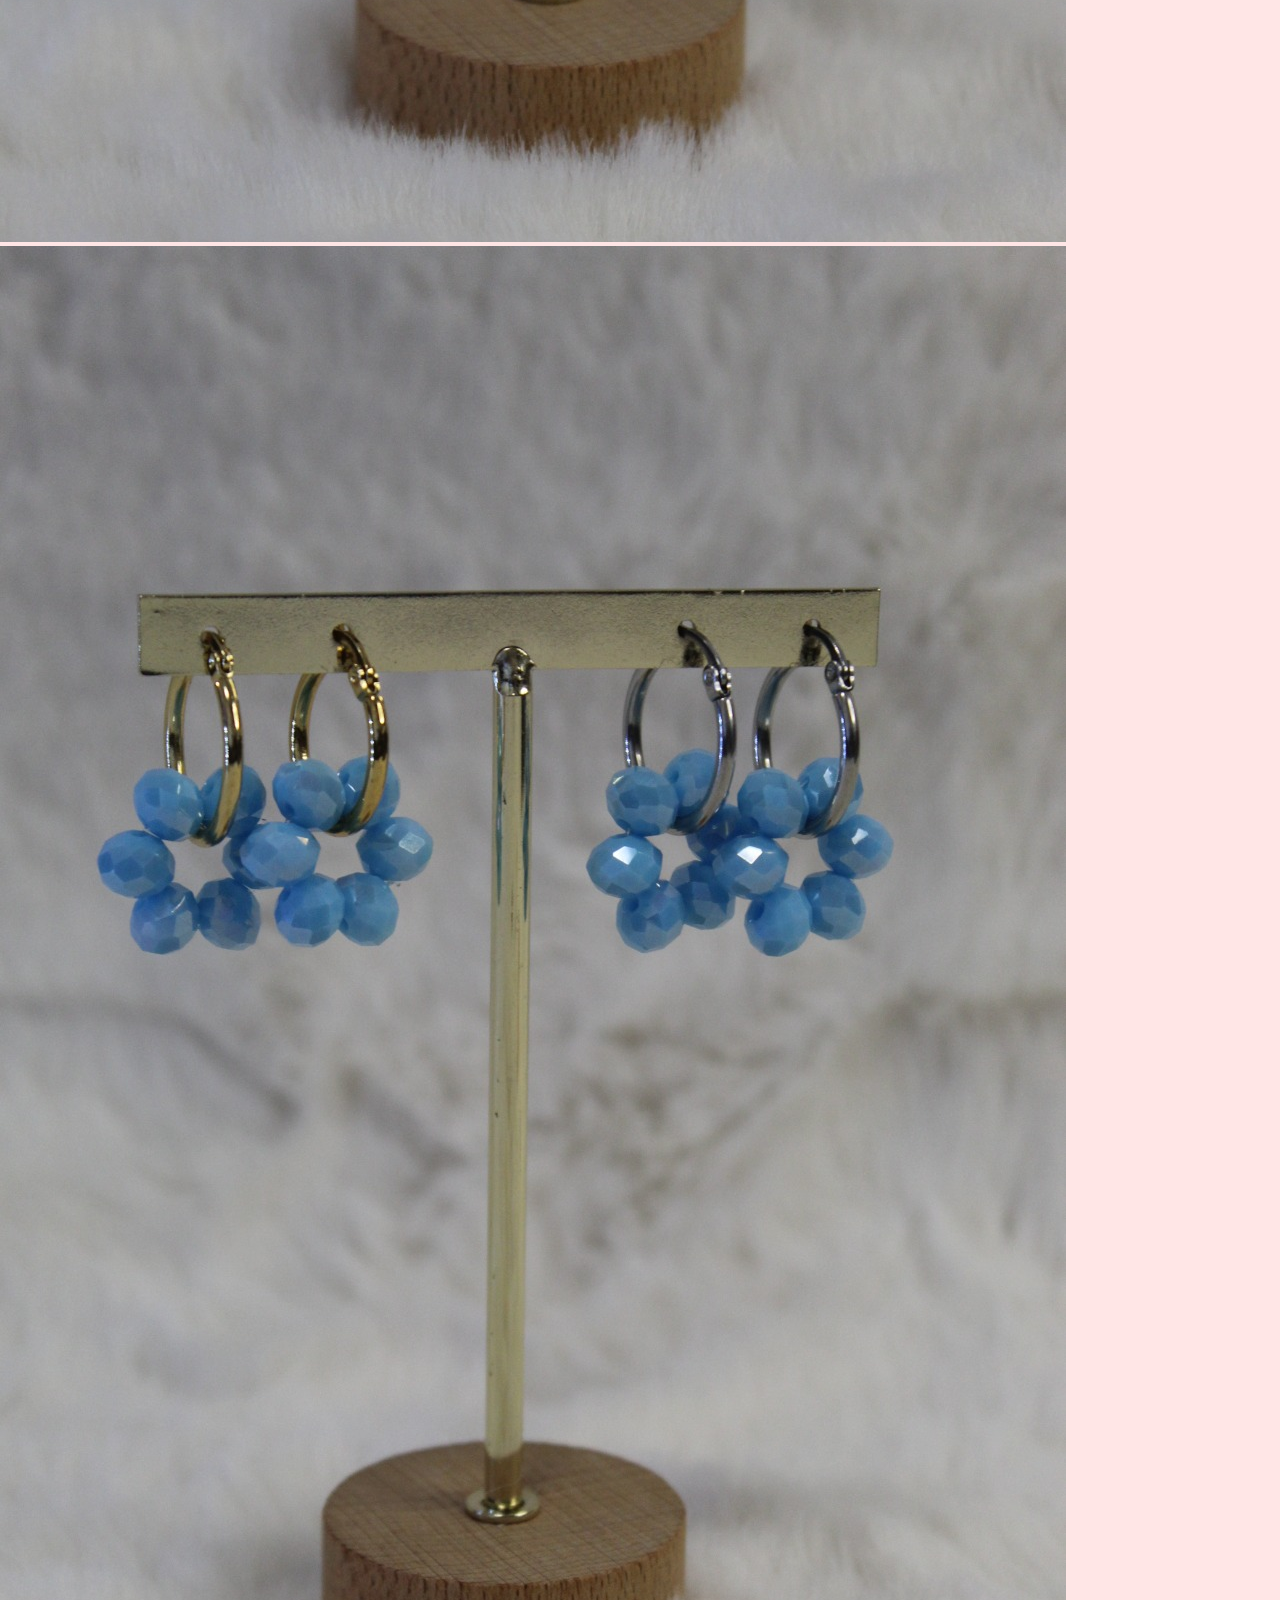
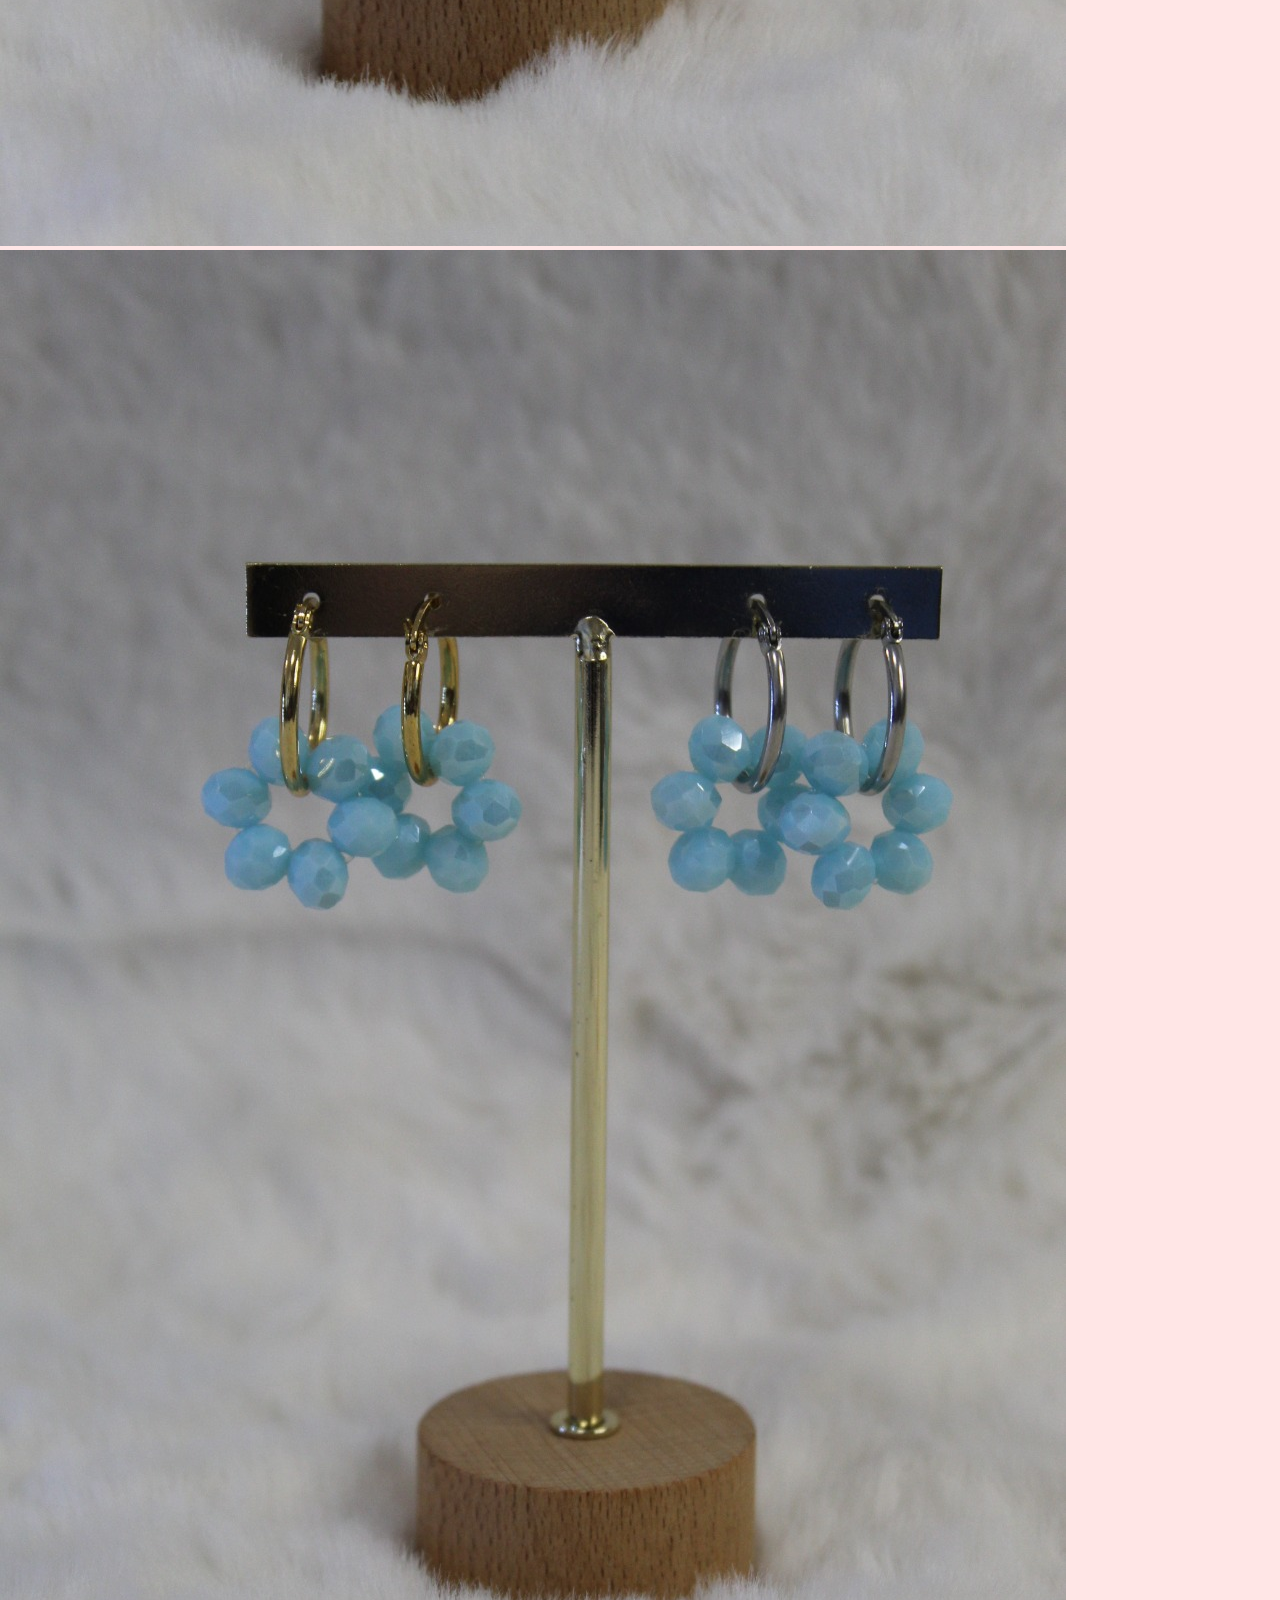
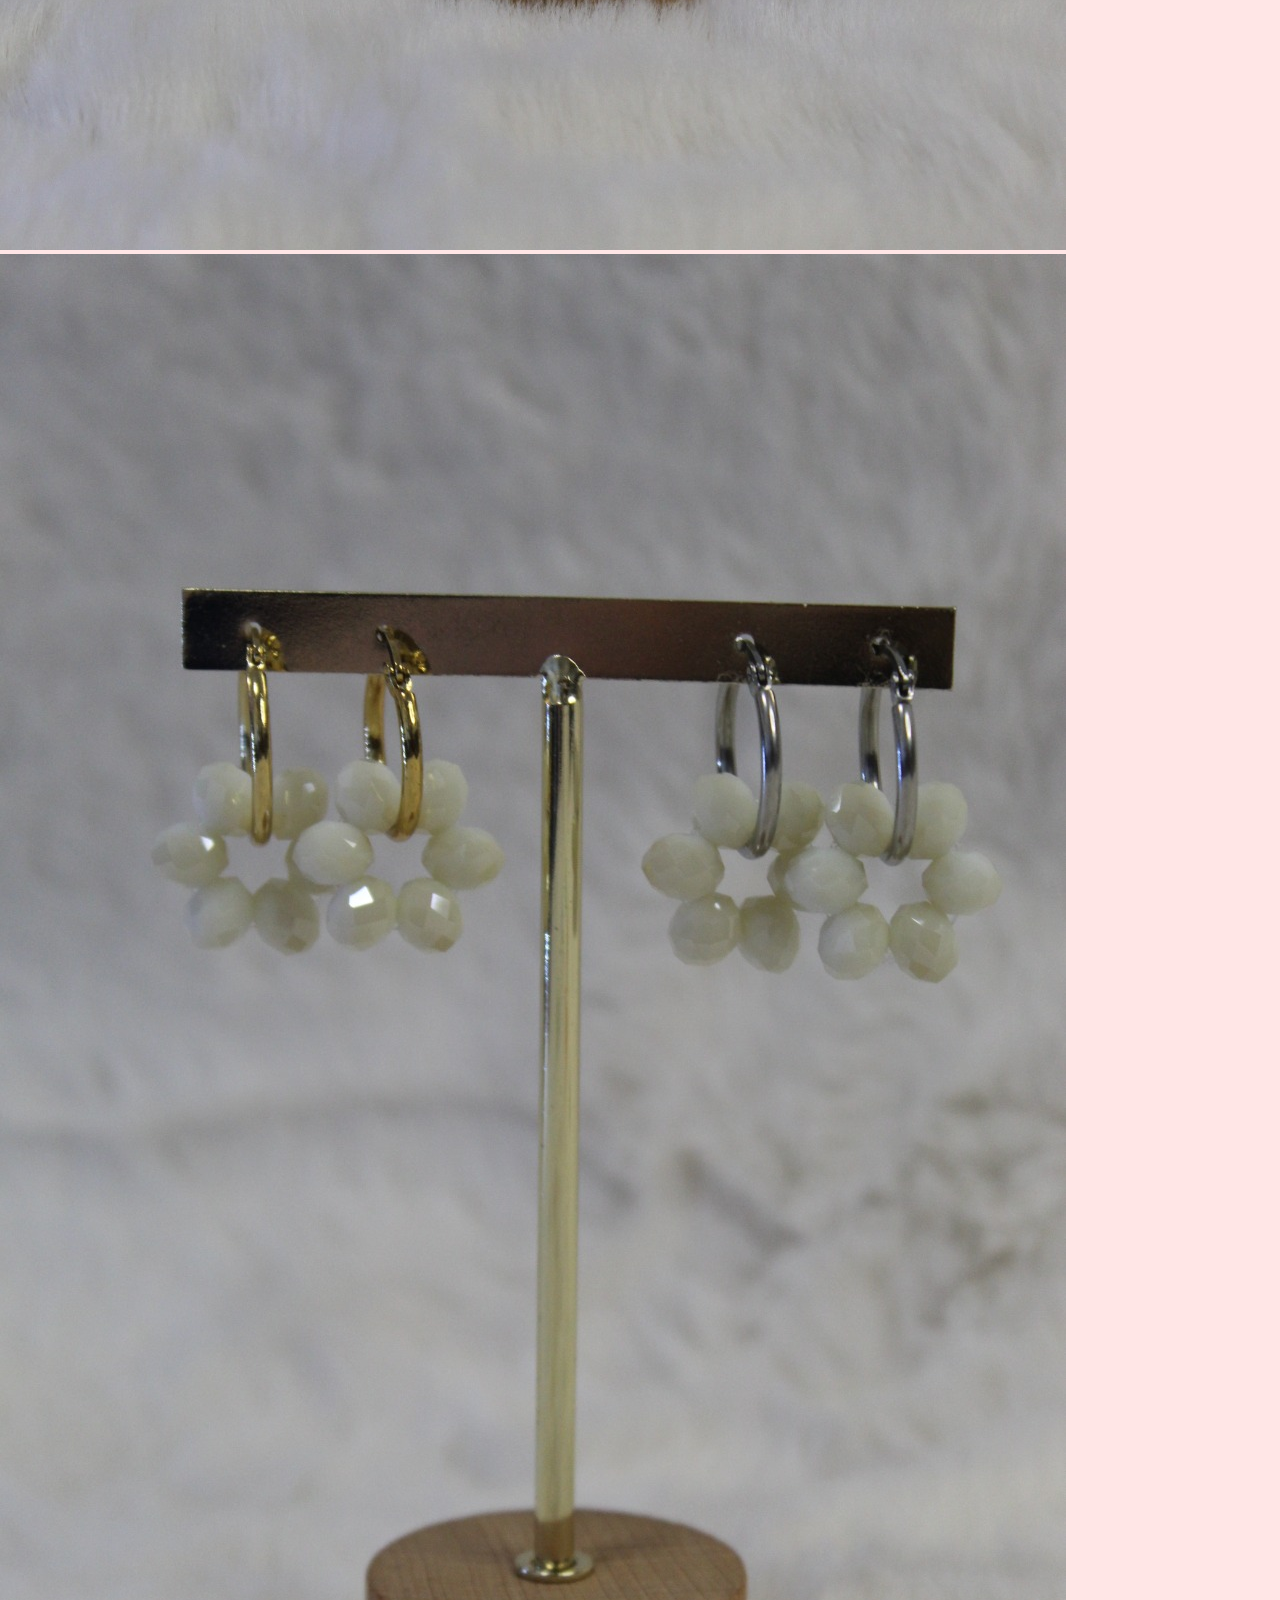
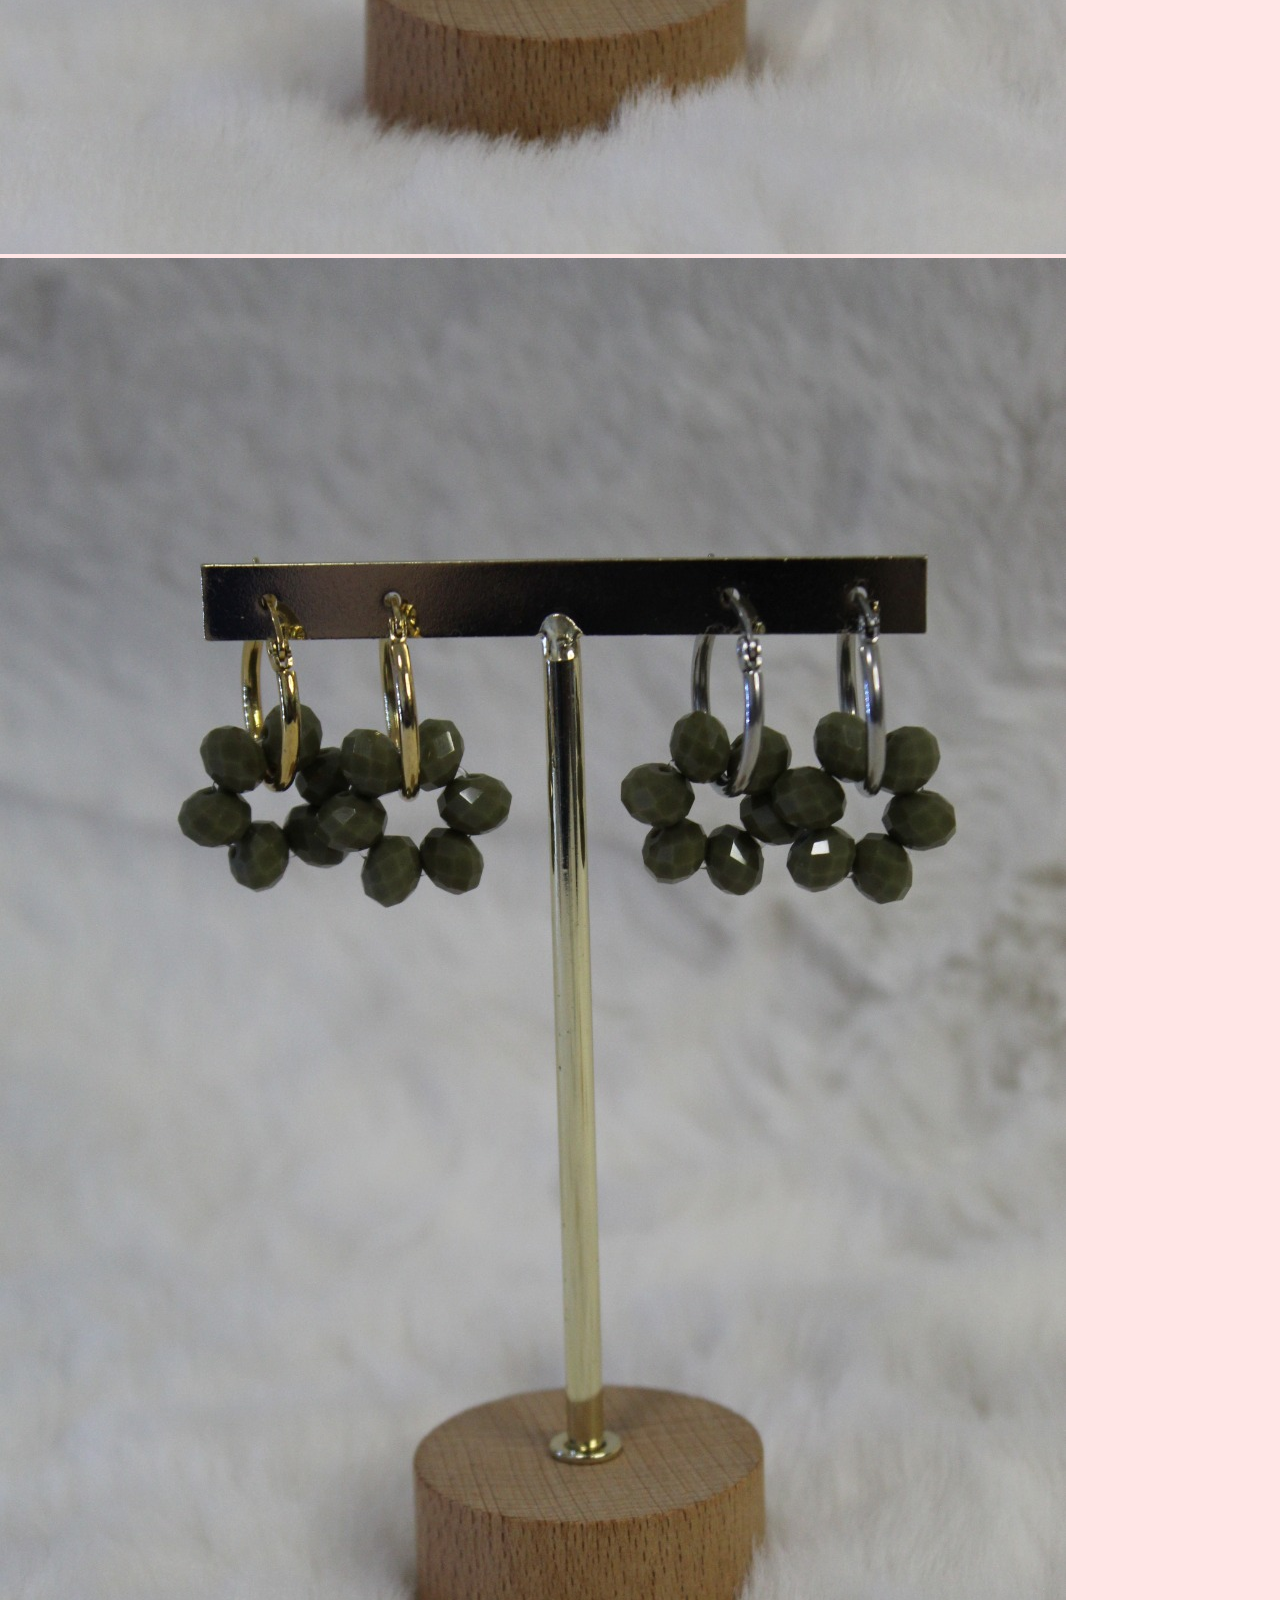
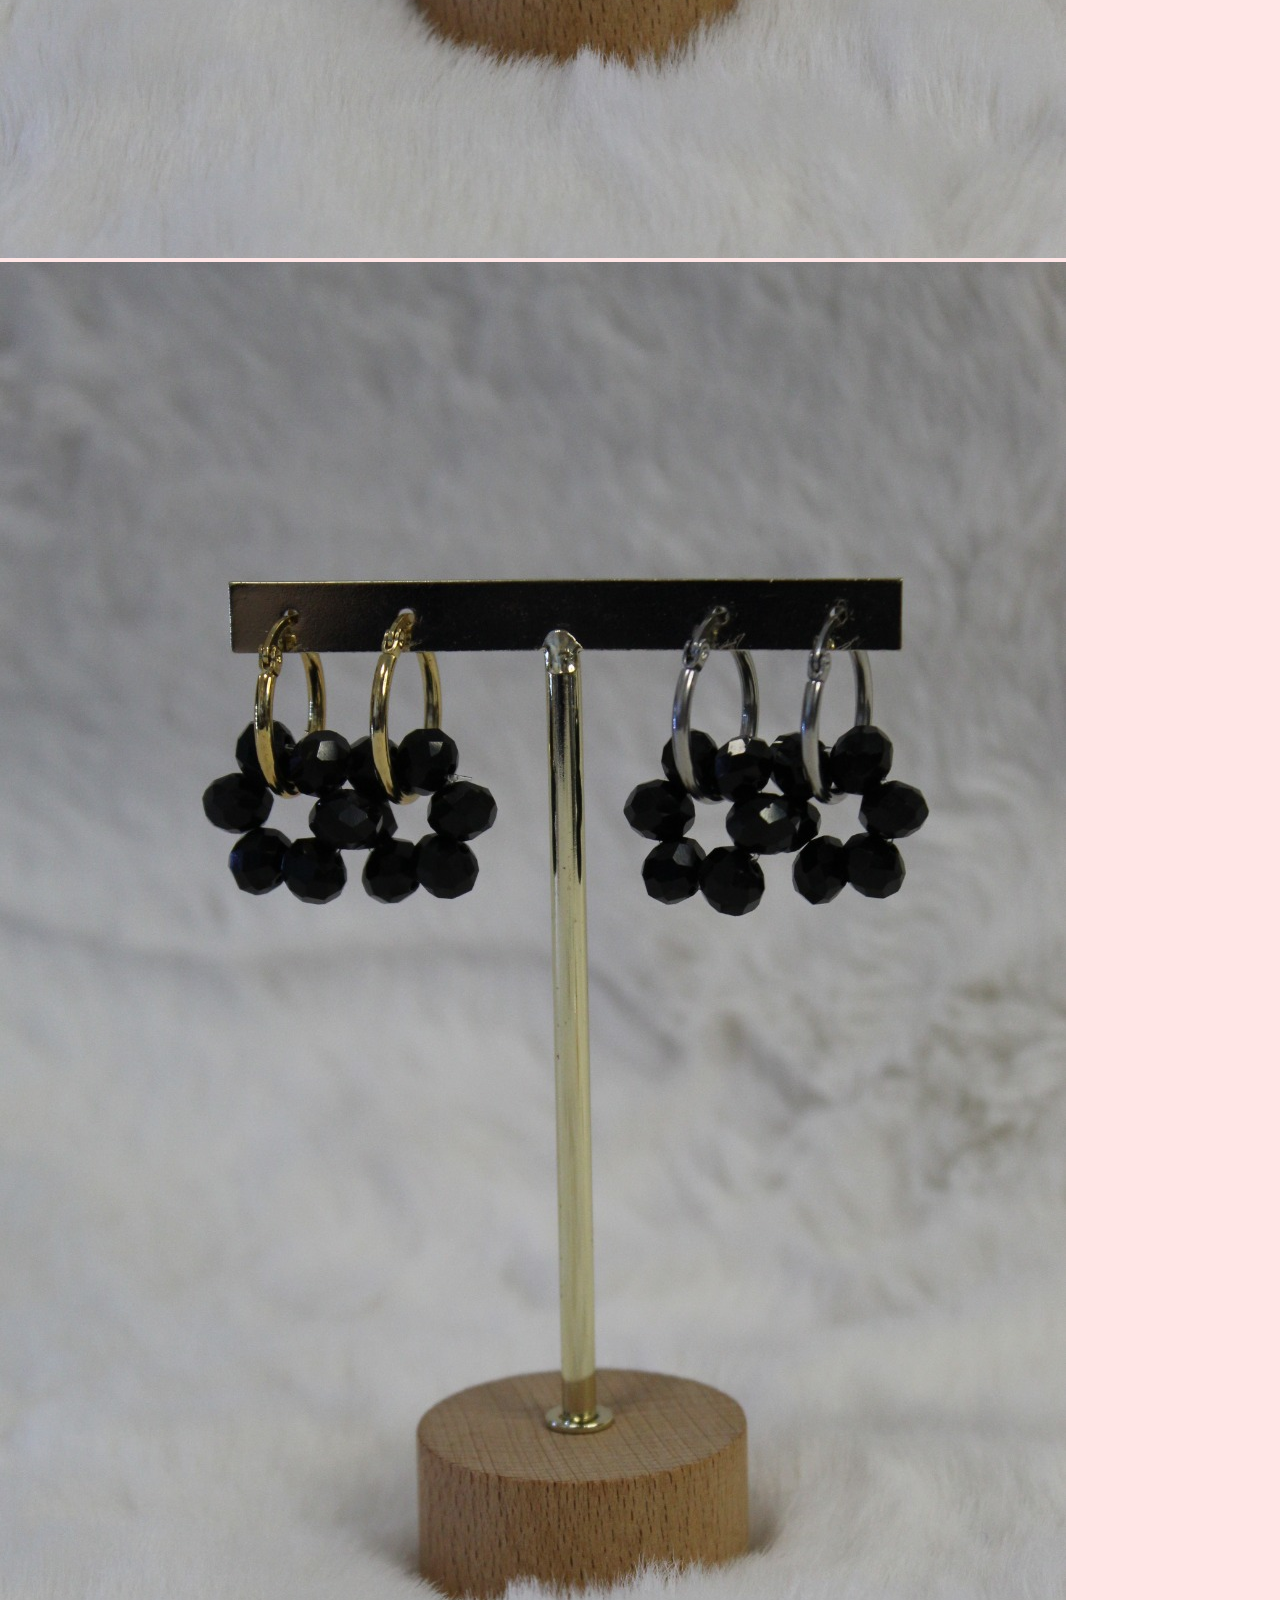
<file: galerija.html>
<!DOCTYPE html>
<html lang="hr">

<head>
    <meta charset="UTF-8">
    <meta name="viewport" content="width=device-width, initial-scale=1">
    <title>Love Little Things</title>
    <link href="https://cdn.jsdelivr.net/npm/bootstrap@5.3.8/dist/css/bootstrap.min.css" rel="stylesheet"
        integrity="sha384-sRIl4kxILFvY47J16cr9ZwB07vP4J8+LH7qKQnuqkuIAvNWLzeN8tE5YBujZqJLB" crossorigin="anonymous">
    <link href="styles.css" rel="stylesheet">
    <link href="Index.css" rel="stylesheet">
    <link rel="stylesheet" href="https://cdnjs.cloudflare.com/ajax/libs/font-awesome/6.5.0/css/all.min.css">
    <!-- Favicon for browser tab -->
    <link rel="icon" type="image/png" href="Images/Logo.jpg">
    <style>
        body {
            display: flex;
            flex-direction: column;
        }

        html,
        body {
            height: 100%;
            margin: 0;
        }

        main {
            flex: 1;
        }
    </style>
</head>

<body>
    <!-- Navbar section -->
    <nav class="navbar navbar-expand-lg navbar-light">
        <div class="container">
            <!-- Brand with logo -->
            <a class="navbar-brand fw-bold d-flex align-items-center gap-2" href="index.html">
                <img src="Images/Logo.jpg" style="height: 38px; width: auto; border-radius: 50px;">
                Love Little Things
            </a>
            <!-- Offcanvas Toggler -->
            <button class="navbar-toggler" type="button" data-bs-toggle="offcanvas" data-bs-target="#offcanvasNavbar"
                aria-controls="offcanvasNavbar" aria-label="Meni">
                <span class="navbar-toggler-icon"></span>
            </button>

            <!-- Offcanvas Menu -->
            <div class="offcanvas offcanvas-end" tabindex="-1" id="offcanvasNavbar"
                aria-labelledby="offcanvasNavbarLabel">
                <div class="offcanvas-header">
                    <h5 class="offcanvas-title" id="offcanvasNavbarLabel">Love Little Things</h5>
                    <button type="button" class="btn-close text-reset" data-bs-dismiss="offcanvas"
                        aria-label="Close"></button>
                </div>
                <div class="offcanvas-body">
                    <ul class="navbar-nav ms-auto">
                        <li class="nav-item">
                            <a class="nav-link" aria-current="page" href="./">Početna</a>
                        </li>
                        <li class="nav-item">
                            <a class="nav-link" href="./katalog.html">Katalog</a>
                        </li>
                        <li class="nav-item">
                            <a class="nav-link" href="./galerija.html">Galerija proizvoda</a>
                        </li>
                        <li class="nav-item">
                            <a class="nav-link" href="./info.html">Info</a>
                        </li>
                    </ul>
                </div>
            </div>
        </div>
    </nav>



    
    <section class="container my-5">
        <div class="d-flex flex-wrap gap-4 justify-content-center items-flex-section">
                
             <a href="#" class="item-link position-relative overflow-hidden rounded shadow-sm flex-item">
                <img src="ViktorijaNausnice/Viktorija (1).jpeg" class="img-fluid w-100 item-img" />
            </a>
             <a href="#" class="item-link position-relative overflow-hidden rounded shadow-sm flex-item">
                <img src="ViktorijaNausnice/Viktorija (2).jpeg" class="img-fluid w-100 item-img" />
            </a>
             <a href="#" class="item-link position-relative overflow-hidden rounded shadow-sm flex-item">
                <img src="ViktorijaNausnice/Viktorija (3).jpeg" class="img-fluid w-100 item-img" />
            </a>
             <a href="#" class="item-link position-relative overflow-hidden rounded shadow-sm flex-item">
                <img src="ViktorijaNausnice/Viktorija (4).jpeg" class="img-fluid w-100 item-img" />
            </a>
             <a href="#" class="item-link position-relative overflow-hidden rounded shadow-sm flex-item">
                <img src="ViktorijaNausnice/Viktorija (5).jpeg" class="img-fluid w-100 item-img" />
            </a>
             <a href="#" class="item-link position-relative overflow-hidden rounded shadow-sm flex-item">
                <img src="ViktorijaNausnice/Viktorija (6).jpeg" class="img-fluid w-100 item-img" />
            </a>
             <a href="#" class="item-link position-relative overflow-hidden rounded shadow-sm flex-item">
                <img src="ViktorijaNausnice/Viktorija (7).jpeg" class="img-fluid w-100 item-img" />
            </a>
             <a href="#" class="item-link position-relative overflow-hidden rounded shadow-sm flex-item">
                <img src="ViktorijaNausnice/Viktorija (8).jpeg" class="img-fluid w-100 item-img" />
            </a>
             <a href="#" class="item-link position-relative overflow-hidden rounded shadow-sm flex-item">
                <img src="ViktorijaNausnice/Viktorija (9).jpeg" class="img-fluid w-100 item-img" />
            </a>
             <a href="#" class="item-link position-relative overflow-hidden rounded shadow-sm flex-item">
                <img src="ViktorijaNausnice/Viktorija (10).jpeg" class="img-fluid w-100 item-img" />
            </a>
             <a href="#" class="item-link position-relative overflow-hidden rounded shadow-sm flex-item">
                <img src="ViktorijaNausnice/Viktorija (11).jpeg" class="img-fluid w-100 item-img" />
            </a>
             <a href="#" class="item-link position-relative overflow-hidden rounded shadow-sm flex-item">
                <img src="ViktorijaNausnice/Viktorija (12).jpeg" class="img-fluid w-100 item-img" />
            </a>
             <a href="#" class="item-link position-relative overflow-hidden rounded shadow-sm flex-item">
                <img src="ViktorijaNausnice/Viktorija (13).jpeg" class="img-fluid w-100 item-img" />
            </a>
             <a href="#" class="item-link position-relative overflow-hidden rounded shadow-sm flex-item">
                <img src="ViktorijaNausnice/Viktorija (14).jpeg" class="img-fluid w-100 item-img" />
            </a>
             <a href="#" class="item-link position-relative overflow-hidden rounded shadow-sm flex-item">
                <img src="ViktorijaNausnice/Viktorija (15).jpeg" class="img-fluid w-100 item-img" />
            </a>
             <a href="#" class="item-link position-relative overflow-hidden rounded shadow-sm flex-item">
                <img src="ViktorijaNausnice/Viktorija (16).jpeg" class="img-fluid w-100 item-img" />
            </a>
             <a href="#" class="item-link position-relative overflow-hidden rounded shadow-sm flex-item">
                <img src="ViktorijaNausnice/Viktorija (17).jpeg" class="img-fluid w-100 item-img" />
            </a>
             <a href="#" class="item-link position-relative overflow-hidden rounded shadow-sm flex-item">
                <img src="ViktorijaNausnice/Viktorija (18).jpeg" class="img-fluid w-100 item-img" />
            </a>
             <a href="#" class="item-link position-relative overflow-hidden rounded shadow-sm flex-item">
                <img src="ViktorijaNausnice/Viktorija (19).jpeg" class="img-fluid w-100 item-img" />
            </a>
             <a href="#" class="item-link position-relative overflow-hidden rounded shadow-sm flex-item">
                <img src="ViktorijaNausnice/Viktorija (20).jpeg" class="img-fluid w-100 item-img" />
            </a>
             <a href="#" class="item-link position-relative overflow-hidden rounded shadow-sm flex-item">
                <img src="ViktorijaNausnice/Viktorija (21).jpeg" class="img-fluid w-100 item-img" />
            </a>
             <a href="#" class="item-link position-relative overflow-hidden rounded shadow-sm flex-item">
                <img src="ViktorijaNausnice/Viktorija (22).jpeg" class="img-fluid w-100 item-img" />
            </a>
             <a href="#" class="item-link position-relative overflow-hidden rounded shadow-sm flex-item">
                <img src="ViktorijaNausnice/Viktorija (23).jpeg" class="img-fluid w-100 item-img" />
            </a>
             <a href="#" class="item-link position-relative overflow-hidden rounded shadow-sm flex-item">
                <img src="ViktorijaNausnice/Viktorija (24).jpeg" class="img-fluid w-100 item-img" />
            </a>
             <a href="#" class="item-link position-relative overflow-hidden rounded shadow-sm flex-item">
                <img src="ViktorijaNausnice/Viktorija (25).jpeg" class="img-fluid w-100 item-img" />
            </a>
             <a href="#" class="item-link position-relative overflow-hidden rounded shadow-sm flex-item">
                <img src="ViktorijaNausnice/Viktorija (26).jpeg" class="img-fluid w-100 item-img" />
            </a>
             <a href="#" class="item-link position-relative overflow-hidden rounded shadow-sm flex-item">
                <img src="ViktorijaNausnice/Viktorija (27).jpeg" class="img-fluid w-100 item-img" />
            </a>
             <a href="#" class="item-link position-relative overflow-hidden rounded shadow-sm flex-item">
                <img src="ViktorijaNausnice/Viktorija (28).jpeg" class="img-fluid w-100 item-img" />
            </a>
             <a href="#" class="item-link position-relative overflow-hidden rounded shadow-sm flex-item">
                <img src="ViktorijaNausnice/Viktorija (29).jpeg" class="img-fluid w-100 item-img" />
            </a>
             <a href="#" class="item-link position-relative overflow-hidden rounded shadow-sm flex-item">
                <img src="ViktorijaNausnice/Viktorija (30).jpeg" class="img-fluid w-100 item-img" />
            </a>
             <a href="#" class="item-link position-relative overflow-hidden rounded shadow-sm flex-item">
                <img src="ViktorijaNausnice/Viktorija (31).jpeg" class="img-fluid w-100 item-img" />
            </a>
             <a href="#" class="item-link position-relative overflow-hidden rounded shadow-sm flex-item">
                <img src="ViktorijaNausnice/Viktorija (32).jpeg" class="img-fluid w-100 item-img" />
            </a>
             <a href="#" class="item-link position-relative overflow-hidden rounded shadow-sm flex-item">
                <img src="ViktorijaNausnice/Viktorija (33).jpeg" class="img-fluid w-100 item-img" />
            </a>
             <a href="#" class="item-link position-relative overflow-hidden rounded shadow-sm flex-item">
                <img src="ViktorijaNausnice/Viktorija (34).jpeg" class="img-fluid w-100 item-img" />
            </a>
             <a href="#" class="item-link position-relative overflow-hidden rounded shadow-sm flex-item">
                <img src="ViktorijaNausnice/Viktorija (35).jpeg" class="img-fluid w-100 item-img" />
            </a>
             <a href="#" class="item-link position-relative overflow-hidden rounded shadow-sm flex-item">
                <img src="ViktorijaNausnice/Viktorija (36).jpeg" class="img-fluid w-100 item-img" />
            </a>
             <a href="#" class="item-link position-relative overflow-hidden rounded shadow-sm flex-item">
                <img src="ViktorijaNausnice/Viktorija (37).jpeg" class="img-fluid w-100 item-img" />
            </a>
             <a href="#" class="item-link position-relative overflow-hidden rounded shadow-sm flex-item">
                <img src="ViktorijaNausnice/Viktorija (38).jpeg" class="img-fluid w-100 item-img" />
            </a>
             <a href="#" class="item-link position-relative overflow-hidden rounded shadow-sm flex-item">
                <img src="ViktorijaNausnice/Viktorija (39).jpeg" class="img-fluid w-100 item-img" />
            </a>
             <a href="#" class="item-link position-relative overflow-hidden rounded shadow-sm flex-item">
                <img src="ViktorijaNausnice/Viktorija (40).jpeg" class="img-fluid w-100 item-img" />
            </a>
             <a href="#" class="item-link position-relative overflow-hidden rounded shadow-sm flex-item">
                <img src="ViktorijaNausnice/Viktorija (41).jpeg" class="img-fluid w-100 item-img" />
            </a>
             <a href="#" class="item-link position-relative overflow-hidden rounded shadow-sm flex-item">
                <img src="ViktorijaNausnice/Viktorija (42).jpeg" class="img-fluid w-100 item-img" />
            </a>
             <a href="#" class="item-link position-relative overflow-hidden rounded shadow-sm flex-item">
                <img src="ViktorijaNausnice/Viktorija (43).jpeg" class="img-fluid w-100 item-img" />
            </a>

        </div>
    </section>


    <!-- Footer Section -->
    <footer class="llt-footer mt-5 py-4">
        <div class="container d-flex flex-column flex-md-row justify-content-between align-items-center">
            <div class="d-flex gap-3 justify-content-center">
                <a href="https://www.facebook.com/people/Love-Little-Thingsby-Kristina/61571485262068/#" target="_blank"
                    rel="noopener" class="llt-footer-link" aria-label="Facebook">
                    <i class="fa-brands fa-facebook fa-xl llt-footer-icon"></i>
                </a>
                <a href="https://www.instagram.com/lovelittlethings_kristina" target="_blank" rel="noopener"
                    class="llt-footer-link" aria-label="Instagram">
                    <i class="fa-brands fa-instagram fa-xl llt-footer-icon"></i>
                </a>
            </div>
        </div>
    </footer>

    <script src="https://cdn.jsdelivr.net/npm/bootstrap@5.3.8/dist/js/bootstrap.bundle.min.js"
        integrity="sha384-FKyoEForCGlyvwx9Hj09JcYn3nv7wiPVlz7YYwJrWVcXK/BmnVDxM+D2scQbITxI"
        crossorigin="anonymous"></script>

</body>

</html>
</file>
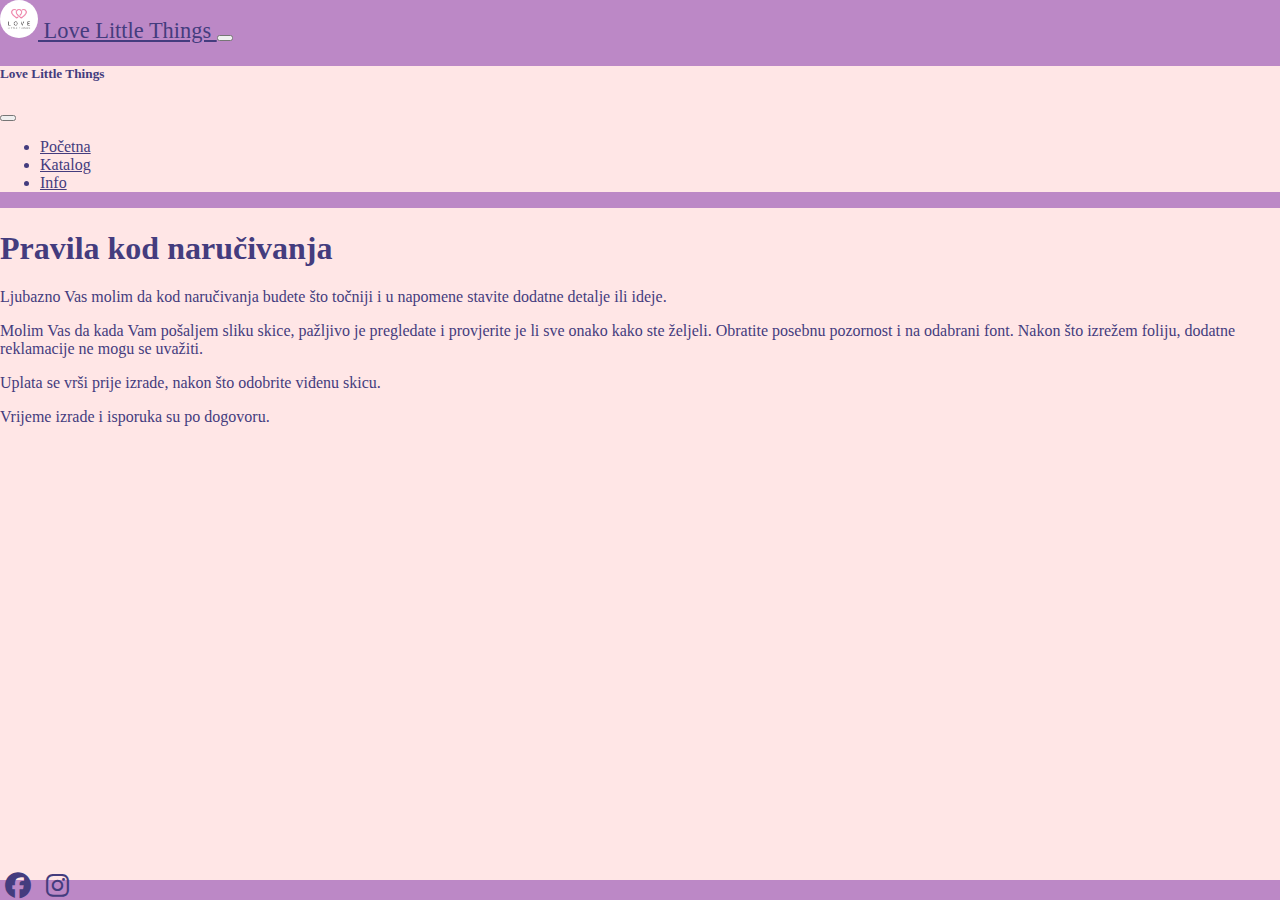
<file: Info.html>
<!DOCTYPE html>
<html lang="hr">

<head>
    <meta charset="UTF-8">
    <meta name="viewport" content="width=device-width, initial-scale=1">
    <title>Love Little Things</title>
    <link href="https://cdn.jsdelivr.net/npm/bootstrap@5.3.8/dist/css/bootstrap.min.css" rel="stylesheet"
        integrity="sha384-sRIl4kxILFvY47J16cr9ZwB07vP4J8+LH7qKQnuqkuIAvNWLzeN8tE5YBujZqJLB" crossorigin="anonymous">
    <link href="styles.css" rel="stylesheet">
    <link href="Index.css" rel="stylesheet">
    <link rel="stylesheet" href="https://cdnjs.cloudflare.com/ajax/libs/font-awesome/6.5.0/css/all.min.css">
    <!-- Favicon for browser tab -->
    <link rel="icon" type="image/png" href="Images/Logo.jpg">
    <style>
        body {
            display: flex;
            flex-direction: column;
        }

        html,
        body {
            height: 100%;
            margin: 0;
        }

        main {
            flex: 1;
        }
    </style>
</head>

<body>
    <!-- Navbar section -->
    <nav class="navbar navbar-expand-lg navbar-light">
        <div class="container">
            <!-- Brand with logo -->
            <a class="navbar-brand fw-bold d-flex align-items-center gap-2" href="index.html">
                <img src="Images/Logo.jpg" style="height: 38px; width: auto; border-radius: 50px;">
                Love Little Things
            </a>
            <!-- Offcanvas Toggler -->
            <button class="navbar-toggler" type="button" data-bs-toggle="offcanvas" data-bs-target="#offcanvasNavbar"
                aria-controls="offcanvasNavbar" aria-label="Meni">
                <span class="navbar-toggler-icon"></span>
            </button>

            <!-- Offcanvas Menu -->
            <div class="offcanvas offcanvas-end" tabindex="-1" id="offcanvasNavbar"
                aria-labelledby="offcanvasNavbarLabel">
                <div class="offcanvas-header">
                    <h5 class="offcanvas-title" id="offcanvasNavbarLabel">Love Little Things</h5>
                    <button type="button" class="btn-close text-reset" data-bs-dismiss="offcanvas"
                        aria-label="Close"></button>
                </div>
                <div class="offcanvas-body">
                    <ul class="navbar-nav ms-auto">
                        <li class="nav-item">
                            <a class="nav-link" aria-current="page" href="./">Početna</a>
                        </li>
                        <li class="nav-item">
                            <a class="nav-link" href="./katalog.html">Katalog</a>
                        </li>
                        <li class="nav-item">
                            <a class="nav-link" href="./info.html">Info</a>
                        </li>
                    </ul>
                </div>
            </div>
        </div>
    </nav>

    <main>
        <h1>Pravila kod naručivanja</h1>
        <p>Ljubazno Vas molim da kod naručivanja budete što točniji i u napomene stavite dodatne detalje ili ideje.</p>
        <p>Molim Vas da kada Vam pošaljem sliku skice, pažljivo je pregledate i provjerite je li sve onako kako ste
            željeli. Obratite posebnu pozornost i na odabrani font. Nakon što izrežem foliju, dodatne reklamacije ne
            mogu se uvažiti.</p>
        <p>Uplata se vrši prije izrade, nakon što odobrite viđenu skicu.</p>
        <p>Vrijeme izrade i isporuka su po dogovoru.</p>
    </main>


    <!-- Footer Section -->
    <footer class="llt-footer mt-5 py-4">
        <div class="container d-flex flex-column flex-md-row justify-content-between align-items-center">
            <div class="d-flex gap-3 justify-content-center">
                <a href="https://www.facebook.com/people/Love-Little-Thingsby-Kristina/61571485262068/#" target="_blank"
                    rel="noopener" class="llt-footer-link" aria-label="Facebook">
                    <i class="fa-brands fa-facebook fa-xl llt-footer-icon"></i>
                </a>
                <a href="https://www.instagram.com/lovelittlethings_kristina" target="_blank" rel="noopener"
                    class="llt-footer-link" aria-label="Instagram">
                    <i class="fa-brands fa-instagram fa-xl llt-footer-icon"></i>
                </a>
            </div>
        </div>
    </footer>

    <script src="https://cdn.jsdelivr.net/npm/bootstrap@5.3.8/dist/js/bootstrap.bundle.min.js"
        integrity="sha384-FKyoEForCGlyvwx9Hj09JcYn3nv7wiPVlz7YYwJrWVcXK/BmnVDxM+D2scQbITxI"
        crossorigin="anonymous"></script>

</body>

</html>
</file>
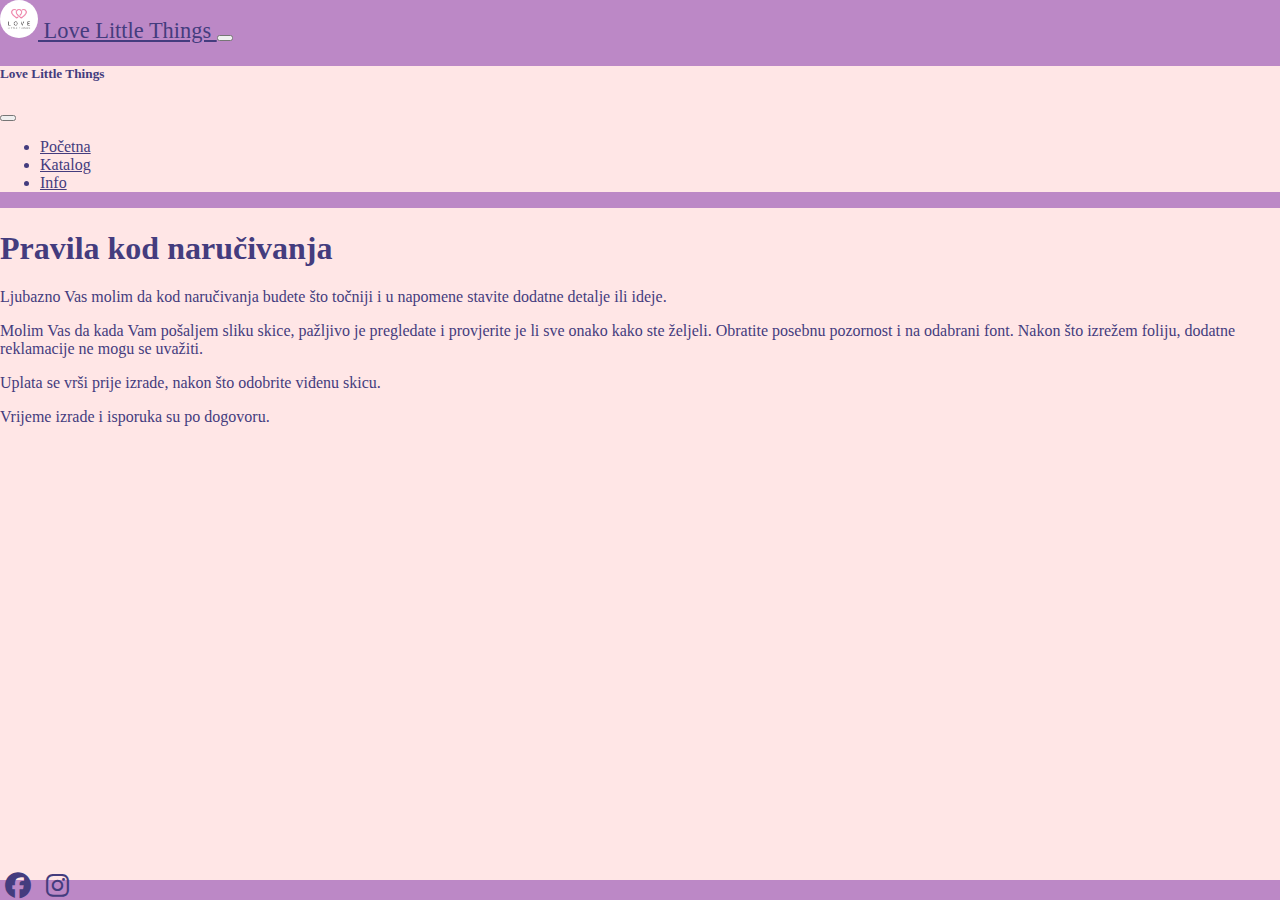
<file: info.html>
<!DOCTYPE html>
<html lang="hr">

<head>
    <meta charset="UTF-8">
    <meta name="viewport" content="width=device-width, initial-scale=1">
    <title>Love Little Things</title>
    <link href="https://cdn.jsdelivr.net/npm/bootstrap@5.3.8/dist/css/bootstrap.min.css" rel="stylesheet"
        integrity="sha384-sRIl4kxILFvY47J16cr9ZwB07vP4J8+LH7qKQnuqkuIAvNWLzeN8tE5YBujZqJLB" crossorigin="anonymous">
    <link href="styles.css" rel="stylesheet">
    <link href="Index.css" rel="stylesheet">
    <link rel="stylesheet" href="https://cdnjs.cloudflare.com/ajax/libs/font-awesome/6.5.0/css/all.min.css">
    <!-- Favicon for browser tab -->
    <link rel="icon" type="image/png" href="Images/Logo.jpg">
    <style>
        body {
            display: flex;
            flex-direction: column;
        }

        html,
        body {
            height: 100%;
            margin: 0;
        }

        main {
            flex: 1;
        }
    </style>
</head>

<body>
    <!-- Navbar section -->
    <nav class="navbar navbar-expand-lg navbar-light">
        <div class="container">
            <!-- Brand with logo -->
            <a class="navbar-brand fw-bold d-flex align-items-center gap-2" href="index.html">
                <img src="Images/Logo.jpg" style="height: 38px; width: auto; border-radius: 50px;">
                Love Little Things
            </a>
            <!-- Offcanvas Toggler -->
            <button class="navbar-toggler" type="button" data-bs-toggle="offcanvas" data-bs-target="#offcanvasNavbar"
                aria-controls="offcanvasNavbar" aria-label="Meni">
                <span class="navbar-toggler-icon"></span>
            </button>

            <!-- Offcanvas Menu -->
            <div class="offcanvas offcanvas-end" tabindex="-1" id="offcanvasNavbar"
                aria-labelledby="offcanvasNavbarLabel">
                <div class="offcanvas-header">
                    <h5 class="offcanvas-title" id="offcanvasNavbarLabel">Love Little Things</h5>
                    <button type="button" class="btn-close text-reset" data-bs-dismiss="offcanvas"
                        aria-label="Close"></button>
                </div>
                <div class="offcanvas-body">
                    <ul class="navbar-nav ms-auto">
                        <li class="nav-item">
                            <a class="nav-link" aria-current="page" href="./">Početna</a>
                        </li>
                        <li class="nav-item">
                            <a class="nav-link" href="./Katalog.html">Katalog</a>
                        </li>
                        <li class="nav-item">
                            <a class="nav-link" href="./Info.html">Info</a>
                        </li>
                    </ul>
                </div>
            </div>
        </div>
    </nav>
    </nav>

    <main>
        <h1>Pravila kod naručivanja</h1>
        <p>Ljubazno Vas molim da kod naručivanja budete što točniji i u napomene stavite dodatne detalje ili ideje.</p>
        <p>Molim Vas da kada Vam pošaljem sliku skice, pažljivo je pregledate i provjerite je li sve onako kako ste
            željeli. Obratite posebnu pozornost i na odabrani font. Nakon što izrežem foliju, dodatne reklamacije ne
            mogu se uvažiti.</p>
        <p>Uplata se vrši prije izrade, nakon što odobrite viđenu skicu.</p>
        <p>Vrijeme izrade i isporuka su po dogovoru.</p>
    </main>


    <!-- Footer Section -->
    <footer class="llt-footer mt-5 py-4">
        <div class="container d-flex flex-column flex-md-row justify-content-between align-items-center">
            <div class="d-flex gap-3 justify-content-center">
                <a href="https://www.facebook.com/people/Love-Little-Thingsby-Kristina/61571485262068/#" target="_blank"
                    rel="noopener" class="llt-footer-link" aria-label="Facebook">
                    <i class="fa-brands fa-facebook fa-xl llt-footer-icon"></i>
                </a>
                <a href="https://www.instagram.com/lovelittlethings_kristina" target="_blank" rel="noopener"
                    class="llt-footer-link" aria-label="Instagram">
                    <i class="fa-brands fa-instagram fa-xl llt-footer-icon"></i>
                </a>
            </div>
        </div>
    </footer>

    <script src="https://cdn.jsdelivr.net/npm/bootstrap@5.3.8/dist/js/bootstrap.bundle.min.js"
        integrity="sha384-FKyoEForCGlyvwx9Hj09JcYn3nv7wiPVlz7YYwJrWVcXK/BmnVDxM+D2scQbITxI"
        crossorigin="anonymous"></script>

</body>

</html>
</file>
<file: styles.css>
:root {
    --llt-bg-light: rgb(255, 230, 230);
    --llt-accent-light: rgb(225, 175, 209);
    --llt-accent-mid: rgb(188, 136, 198);
    --llt-accent-dark: rgb(68, 60, 126);
}

body {
  color: var(--llt-accent-dark);
  background: var(--llt-bg-light);
}

.navbar{  
  background: var(--llt-accent-mid)
}

.navbar-brand {
  font-size: 1.4rem;
  color: var(--llt-accent-dark);
}

.nav-link {
  font-weight: 500;
  color: var(--llt-accent-dark);
}

.nav-link:hover {
  color: black;
}
.offcanvas {
  background-color: var(--llt-bg-light);
}




.llt-footer {
    background: var(--llt-accent-mid);
    font-size: 1.08rem;
}
.llt-footer::after{
color: var(--llt-accent-dark);
}

.llt-footer-link {
    display: inline-flex;
    align-items: center;
    justify-content: center;
    padding: 0.3em;
    border-radius: 50%;
    text-decoration: none !important;
    color: var(--llt-accent-dark) !important;
}

.llt-footer-link:hover,
.llt-footer-link:focus {
    color: black !important;
}
</file>
<file: Index.css>
.flex-item {
    width: 200px;
    min-width: 180px;
    max-width: 220px;
    flex: 1 1 200px;
    margin-bottom: 0;
    transition: transform 0.3s cubic-bezier(.4, 2, .6, 1), box-shadow 0.3s;
    will-change: transform;
    display: block;
}

.item-link:hover,
.item-link:focus {
    transform: scale(1.06);
    z-index: 2;
    box-shadow: 0 8px 32px rgba(0, 0, 0, 0.25);
}

.item-img {
    transition: transform 0.3s cubic-bezier(.4, 2, .6, 1);
    will-change: transform;
}

.item-link:hover .item-img,
.item-link:focus .item-img {
    transform: scale(1.08);
}

.item-caption {
    font-size: 1.1rem;
    letter-spacing: 0.02em;
}

.vasi-dojmovi-flex {
    width: 100%;
}
.vasi-dojmovi-item {
    width: 100%;
    max-width: 420px;
    min-width: 260px;
    flex: 1 1 340px;
    aspect-ratio: 4/5;
    display: flex;
    align-items: flex-end;
    justify-content: center;
    position: relative;
    background: var(--llt-bg-light);
    border-radius: 1.2em;
    overflow: hidden;
    box-shadow: 0 2px 12px rgba(0,0,0,0.07);
    margin-bottom: 0;
}

.vasi-dojmovi-img {
    position: absolute;
    inset: 0;
    width: 100%;
    height: 100%;
    object-fit: cover;
    z-index: 1;
    transition: transform 0.3s cubic-bezier(.4,2,.6,1);
}

.vasi-dojmovi-item:hover .vasi-dojmovi-img,
.vasi-dojmovi-item:focus .vasi-dojmovi-img {
    transform: scale(1.04);
}

.speech-bubble {
    position: relative;
    z-index: 2;
    background: rgba(255,255,255,0.65);
    border-radius: 0.7em;
    box-shadow: 0 2px 12px rgba(0,0,0,0.07);
    font-size: 1.04rem;
    color: var(--llt-accent-dark);
    padding: 1.1em 1.3em 0.9em 1.3em;
    margin: 1.2em;
    max-width: 90%;
    min-width: 120px;
    text-align: left;
    font-family: inherit;
    font-weight: 400;
    border: 1px solid #ececec;
    
    transition: 
        background 0.3s cubic-bezier(.4,0,.2,1),
        color 0.3s cubic-bezier(.4,0,.2,1),
        border-color 0.3s cubic-bezier(.4,0,.2,1),
        box-shadow 0.3s cubic-bezier(.4,0,.2,1);
}

.vasi-dojmovi-item:hover .speech-bubble,
.vasi-dojmovi-item:focus .speech-bubble {
    
    box-shadow: none;
    background: transparent;
    color: transparent;
    border-color: transparent;
}
</file>
<file: styles/global.css>
:root {
    --llt-bg-light: rgb(255, 230, 230);
    --llt-accent-light: rgb(225, 175, 209);
    --llt-accent-mid: rgb(188, 136, 198);
    --llt-accent-dark: rgb(68, 60, 126);
}

* {
    margin: 0;
    padding: 0;
    box-sizing: border-box;
}

body {
    font-family: 'Segoe UI', Tahoma, Geneva, Verdana, sans-serif;
    color: var(--llt-accent-dark);
    line-height: 1.6;
    display: flex;
    flex-direction: column;
    min-height: 100vh;
    background: var(--llt-bg-light);
}

main {
    flex: 1;
}

/* Hero Section */
.hero-section {
    position: relative;
    overflow: hidden;
    height: 400px;
}

.hero-section img {
    width: 100%;
    height: 100%;
    object-fit: cover;
}

.hero-overlay {
    background: rgba(0, 0, 0, 0.4);
}

.hero-overlay h1 {
    font-size: 2.5rem;
    text-shadow: 2px 2px 4px rgba(0, 0, 0, 0.5);
}

.hero-overlay p {
    font-size: 1.2rem;
    text-shadow: 1px 1px 2px rgba(0, 0, 0, 0.5);
}

/* Item Cards */
.item-link {
    display: block;
    text-decoration: none;
    overflow: hidden;
    transition: transform 0.3s cubic-bezier(.4, 2, .6, 1), box-shadow 0.3s;
    cursor: pointer;
    will-change: transform;
}

.flex-item {
    width: 200px;
    min-width: 180px;
    max-width: 220px;
    flex: 1 1 200px;
    margin-bottom: 0;
}

.item-link:hover,
.item-link:focus {
    transform: scale(1.06);
    z-index: 2;
    box-shadow: 0 8px 32px rgba(0, 0, 0, 0.25);
}

.item-img {
    width: 100%;
    height: 100%;
    object-fit: cover;
    transition: transform 0.3s cubic-bezier(.4, 2, .6, 1);
    will-change: transform;
}

.item-link:hover .item-img,
.item-link:focus .item-img {
    transform: scale(1.08);
}

.item-caption {
    background: rgba(0, 0, 0, 0.6);
    padding: 10px;
    font-weight: 600;
    font-size: 1.1rem;
    letter-spacing: 0.02em;
}

/* Product Cards */
.product-card {
    cursor: pointer;
    text-align: center;
    padding: 10px;
    border-radius: 10px;
    transition: transform 0.2s, box-shadow 0.2s;
}

.product-card:hover {
    transform: scale(1.05);
    box-shadow: 0 4px 12px rgba(0, 0, 0, 0.15);
}

.product-card img {
    width: 100%;
    height: 300px;
    object-fit: cover;
    border-radius: 10px;
    display: block;
}

.product-title {
    margin-top: 12px;
    font-weight: 600;
    color: #333;
    font-size: 1.1rem;
}

/* Modal Styles */
.modal {
    display: none;
    position: fixed;
    top: 0;
    left: 0;
    width: 100%;
    height: 100%;
    background: rgba(0, 0, 0, 0.7);
    justify-content: center;
    align-items: flex-start;
    overflow-y: auto;
    z-index: 9999;
}

.modal.active {
    display: flex;
}

.modal-content {
    background: #fff;
    padding: 30px;
    border-radius: 10px;
    width: 90%;
    max-width: 600px;
    margin-top: 50px;
    margin-bottom: 50px;
    max-height: 90vh;
    overflow-y: auto;
    box-shadow: 0 10px 40px rgba(0, 0, 0, 0.3);
}

.modal-content h3 {
    margin-bottom: 18px;
    color: #d63384;
}

.modal-content img {
    width: 100px;
    height: 120px;
    object-fit: cover;
    margin: 8px;
    border-radius: 8px;
    cursor: pointer;
    border: 3px solid transparent;
    transition: border 0.2s;
}

.modal-content img:hover {
    border-color: #d63384;
}

.modal-content img.selected {
    border-color: #d63384;
    box-shadow: 0 0 10px rgba(214, 51, 132, 0.4);
}

.modal-content textarea {
    width: 100%;
    resize: none;
    border: 1px solid #ddd;
    border-radius: 5px;
    padding: 10px;
    font-family: 'Segoe UI', Tahoma, Geneva, Verdana, sans-serif;
}

.customization-images {
    display: flex;
    flex-wrap: wrap;
    gap: 10px;
    margin: 15px 0;
}

.color-options, .size-options {
    margin: 15px 0;
}

.color-btn {
    display: inline-block;
    width: 40px;
    height: 40px;
    border-radius: 50%;
    border: 3px solid #ddd;
    cursor: pointer;
    margin: 5px;
    transition: transform 0.2s, border-color 0.2s;
}

.color-btn:hover, .color-btn.selected {
    border-color: #d63384;
    transform: scale(1.1);
}

.form-control:focus, textarea:focus {
    border-color: #d63384 !important;
    box-shadow: 0 0 0 0.2rem rgba(214, 51, 132, 0.25);
}

.btn-primary, .btn-submit {
    background-color: #d63384;
    border-color: #d63384;
}

.btn-primary:hover, .btn-submit:hover {
    background-color: #b02870;
    border-color: #b02870;
}

.btn-close-modal {
    float: right;
    background: #f0f0f0;
    border: none;
    padding: 10px 15px;
    border-radius: 5px;
    cursor: pointer;
    font-weight: bold;
}

.btn-close-modal:hover {
    background: #e0e0e0;
}

/* Vaši Dojmovi Section */
.items-flex-section {
    width: 100%;
}

.vasi-dojmovi-flex {
    width: 100%;
}

.vasi-dojmovi-item {
    width: 100%;
    max-width: 420px;
    min-width: 260px;
    flex: 1 1 340px;
    aspect-ratio: 4/5;
    display: flex;
    align-items: flex-end;
    justify-content: center;
    position: relative;
    background: var(--llt-bg-light);
    border-radius: 1.2em;
    overflow: hidden;
    box-shadow: 0 2px 12px rgba(0,0,0,0.07);
}

.vasi-dojmovi-img {
    width: 100%;
    height: 100%;
    object-fit: cover;
    position: absolute;
    top: 0;
    left: 0;
}

.speech-bubble {
    position: relative;
    background: white;
    color: var(--llt-accent-dark);
    padding: 1.5em;
    border-radius: 1em;
    margin: 1.5em;
    font-size: 0.95rem;
    line-height: 1.4;
    box-shadow: 0 4px 12px rgba(0,0,0,0.1);
    z-index: 10;
}

.speech-bubble::after {
    content: '';
    position: absolute;
    bottom: -15px;
    left: 50%;
    transform: translateX(-50%);
    width: 0;
    height: 0;
    border-left: 15px solid transparent;
    border-right: 15px solid transparent;
    border-top: 15px solid white;
}

/* Forms */
.items-flex-section {
    width: 100%;
}
.contact-form, .inquiry-form {
    max-width: 600px;
    margin: 30px auto;
    padding: 30px;
    background: #f9f9f9;
    border-radius: 10px;
    box-shadow: 0 2px 8px rgba(0, 0, 0, 0.1);
}

.form-group {
    margin-bottom: 20px;
}

.form-label {
    font-weight: 600;
    color: #333;
    margin-bottom: 8px;
}

.form-control {
    border: 1px solid #ddd;
    border-radius: 5px;
    padding: 10px 12px;
}

/* Gallery */
.gallery-grid {
    display: grid;
    grid-template-columns: repeat(auto-fill, minmax(250px, 1fr));
    gap: 20px;
    padding: 30px 0;
}

.gallery-item {
    position: relative;
    overflow: hidden;
    border-radius: 10px;
    box-shadow: 0 4px 8px rgba(0, 0, 0, 0.1);
    transition: transform 0.3s ease;
}

.gallery-item:hover {
    transform: scale(1.05);
}

.gallery-item img {
    width: 100%;
    height: 250px;
    object-fit: cover;
    display: block;
}

/* Info Section */
.info-section {
    padding: 40px 0;
}

.info-card {
    background: #f9f9f9;
    padding: 30px;
    border-radius: 10px;
    margin-bottom: 30px;
    border-left: 4px solid #d63384;
}

.info-card h3 {
    color: #d63384;
    margin-bottom: 15px;
}

/* Responsive */
@media (max-width: 768px) {
    .hero-overlay h1 {
        font-size: 1.8rem;
    }

    .hero-overlay p {
        font-size: 1rem;
    }

    .item-link {
        width: 150px;
        height: 200px;
    }

    .product-card img {
        height: 200px;
    }

    .modal-content {
        width: 95%;
        max-width: 100%;
        padding: 20px;
    }

    .gallery-grid {
        grid-template-columns: repeat(auto-fill, minmax(150px, 1fr));
    }
}

@media (max-width: 480px) {
    .hero-overlay h1 {
        font-size: 1.3rem;
    }

    .container {
        padding-left: 15px;
        padding-right: 15px;
    }
}

/* Alerts */
.alert-success {
    background-color: #d4edda;
    border-color: #c3e6cb;
    color: #155724;
}

.alert-error {
    background-color: #f8d7da;
    border-color: #f5c6cb;
    color: #721c24;
}

/* Loading state */
.loading {
    opacity: 0.6;
    pointer-events: none;
}

/* Text utilities */
.text-muted {
    color: #6c757d !important;
}

.fw-bold {
    font-weight: 600 !important;
}

.gap-2 {
    gap: 0.5rem !important;
}
</file>
